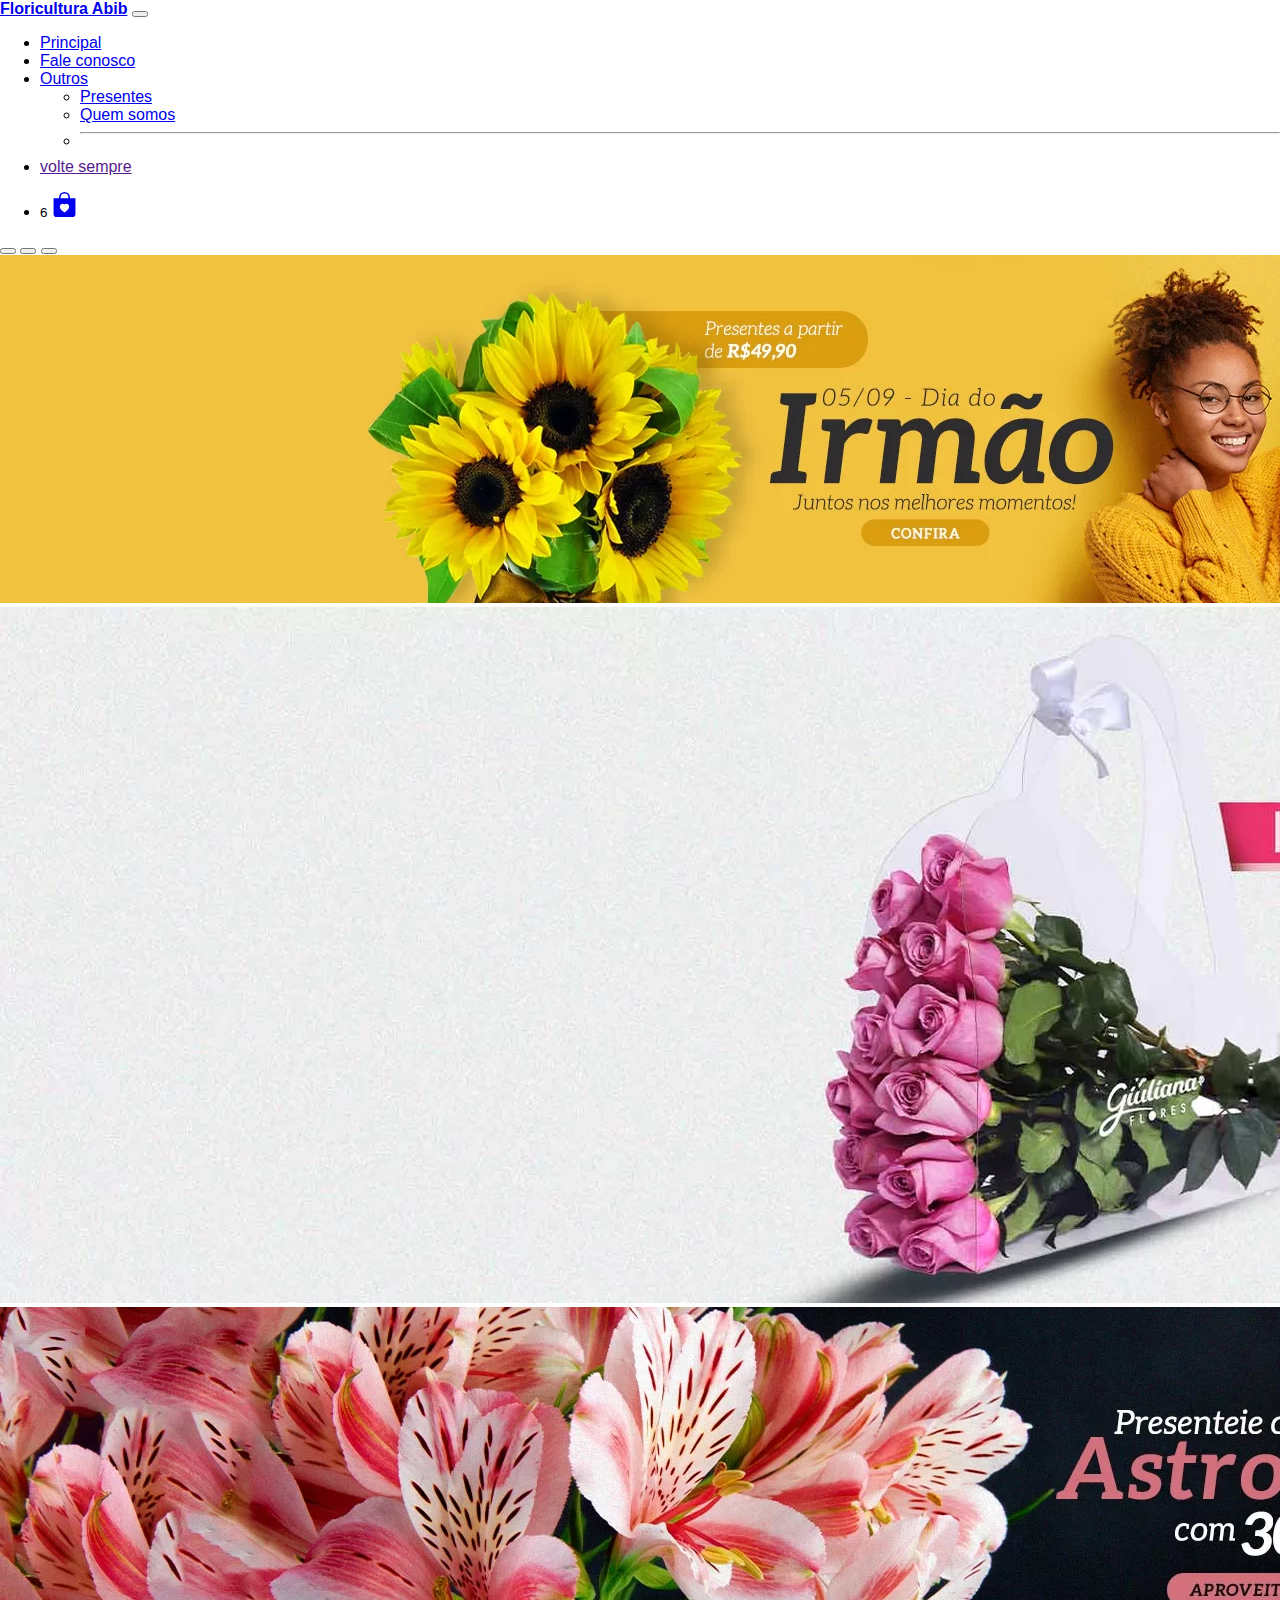
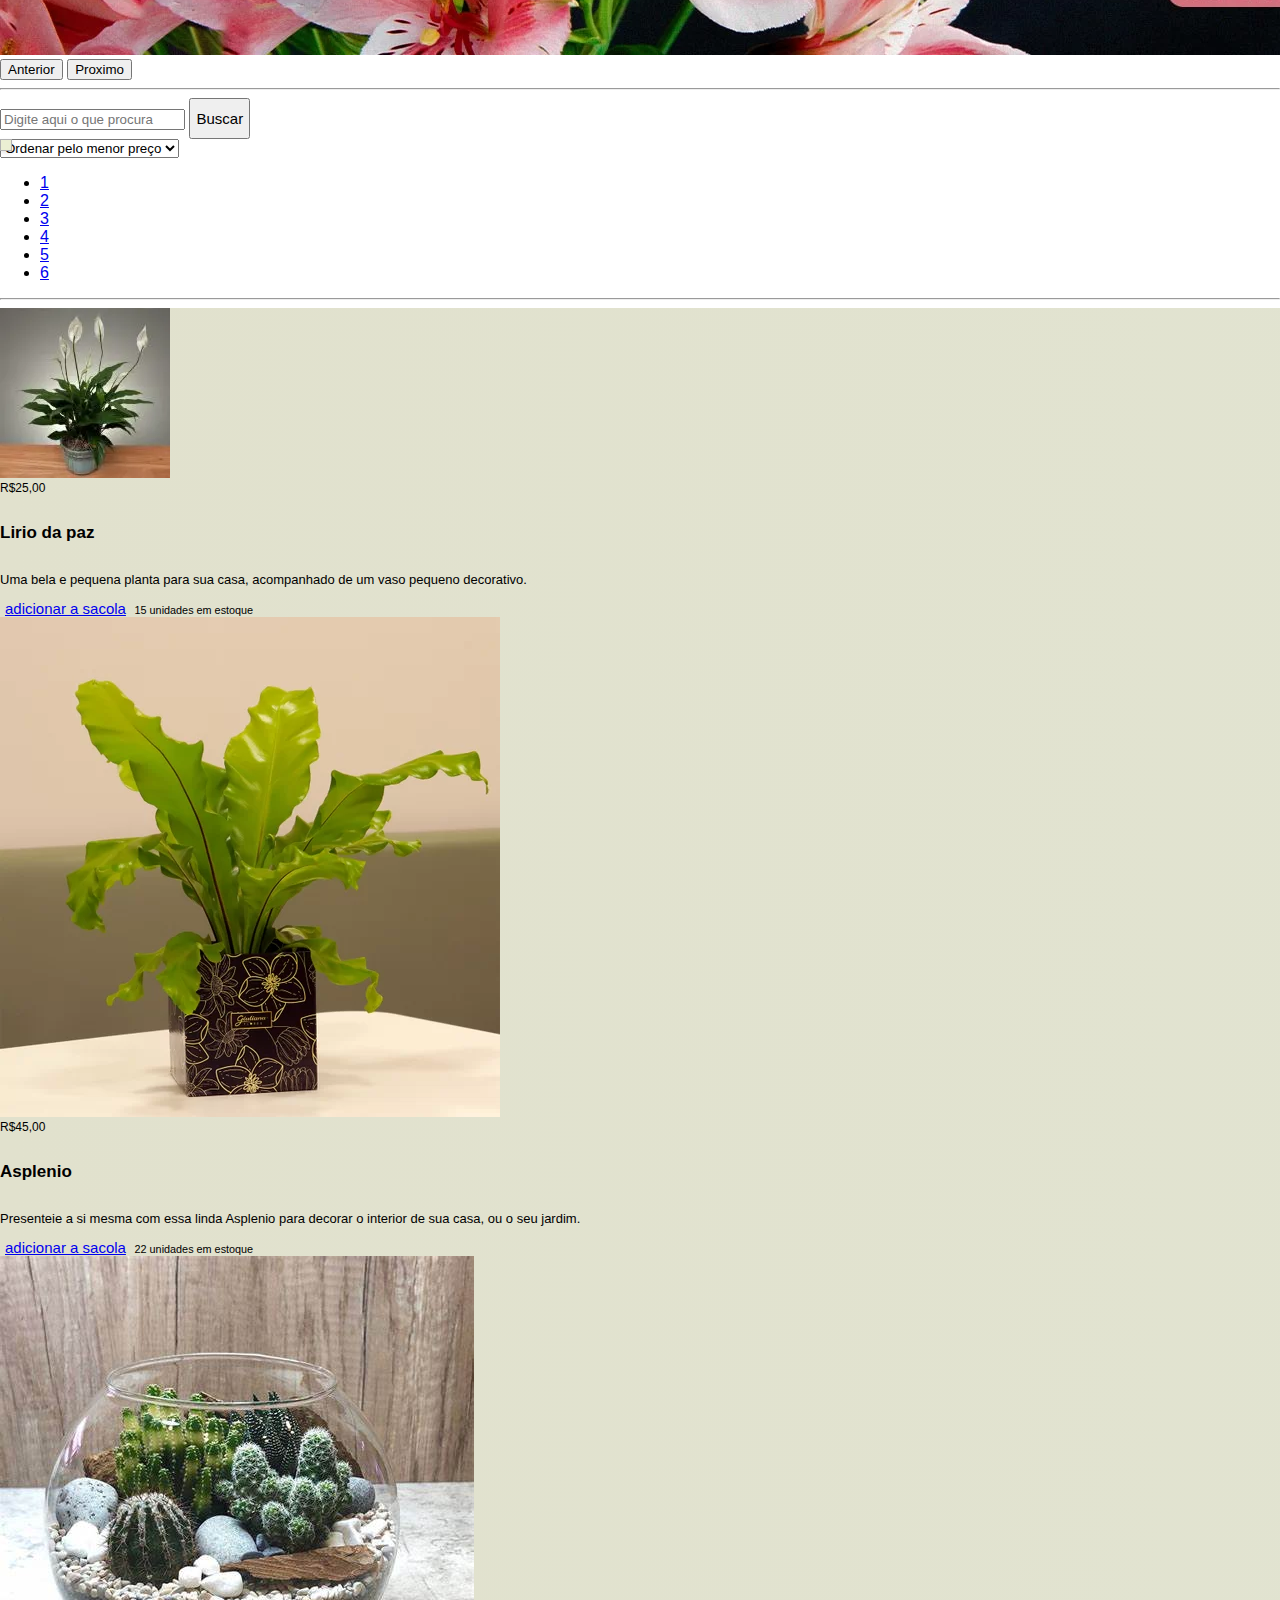
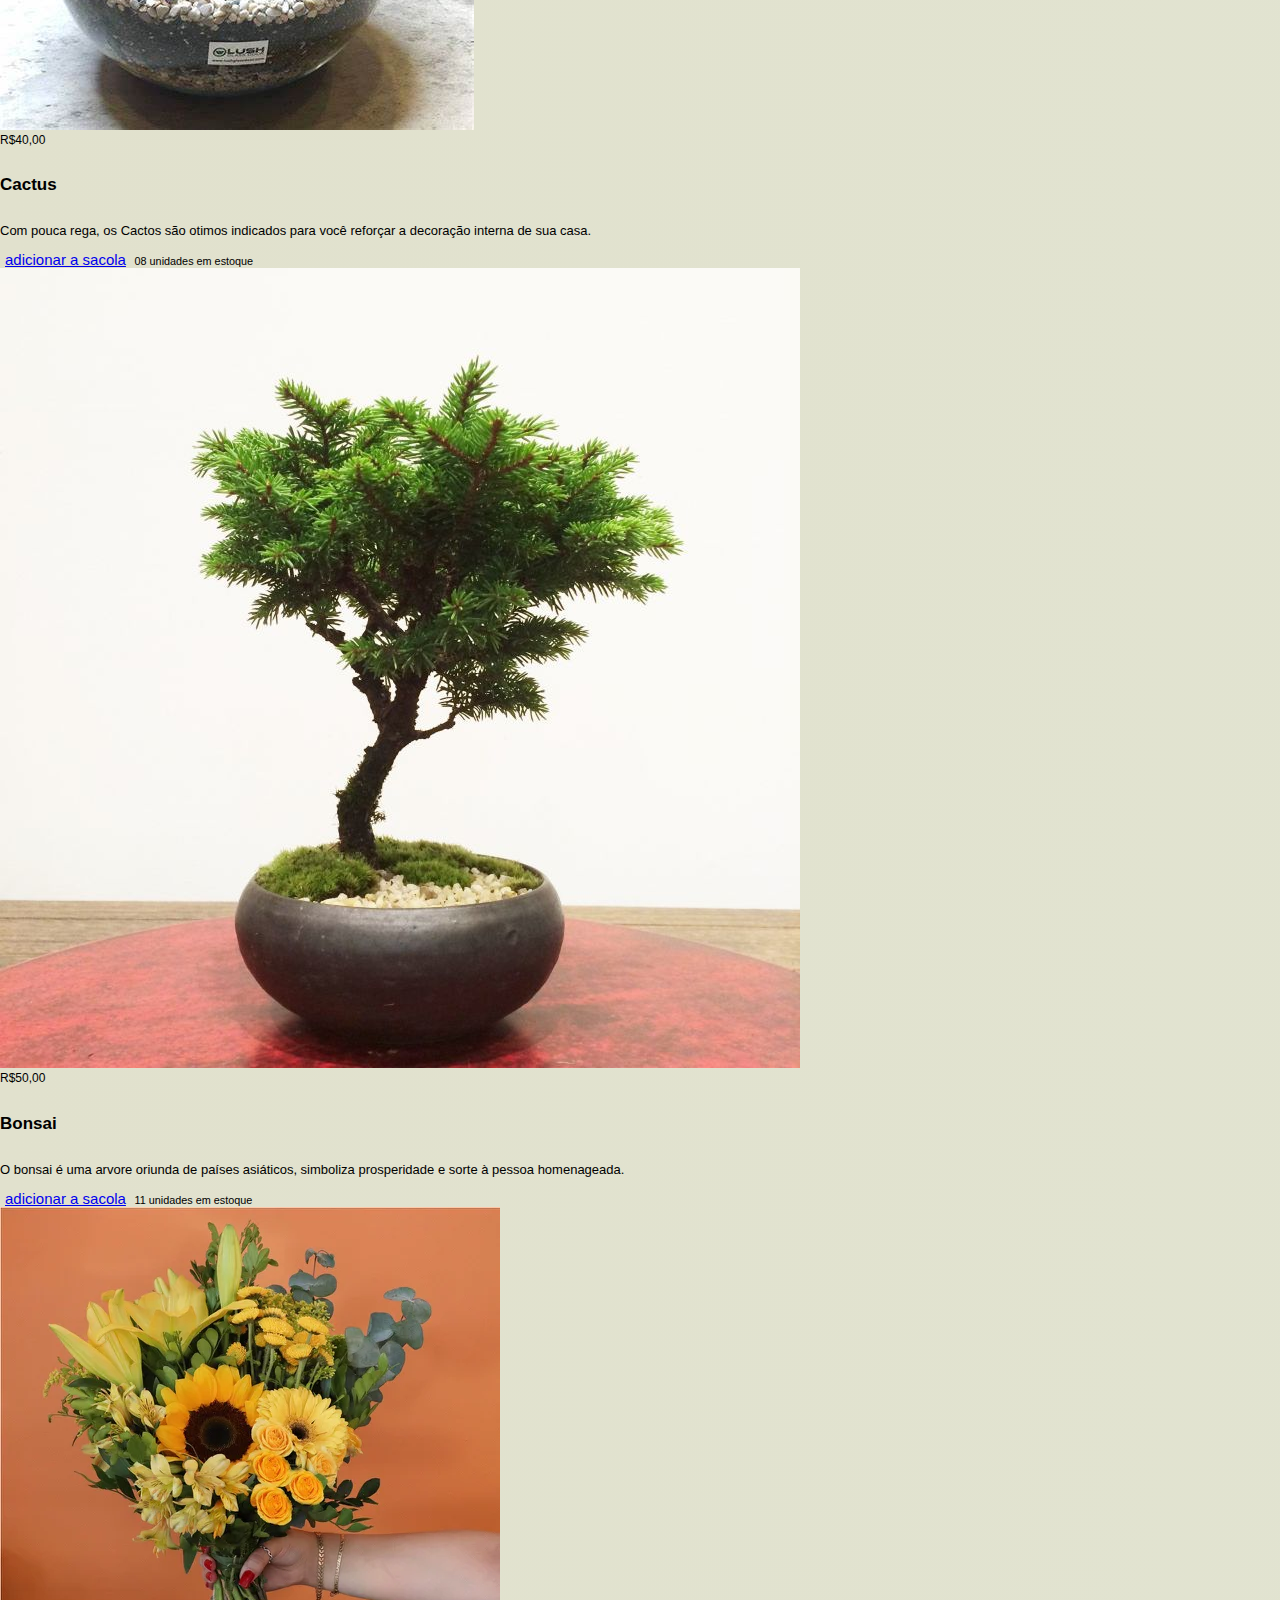
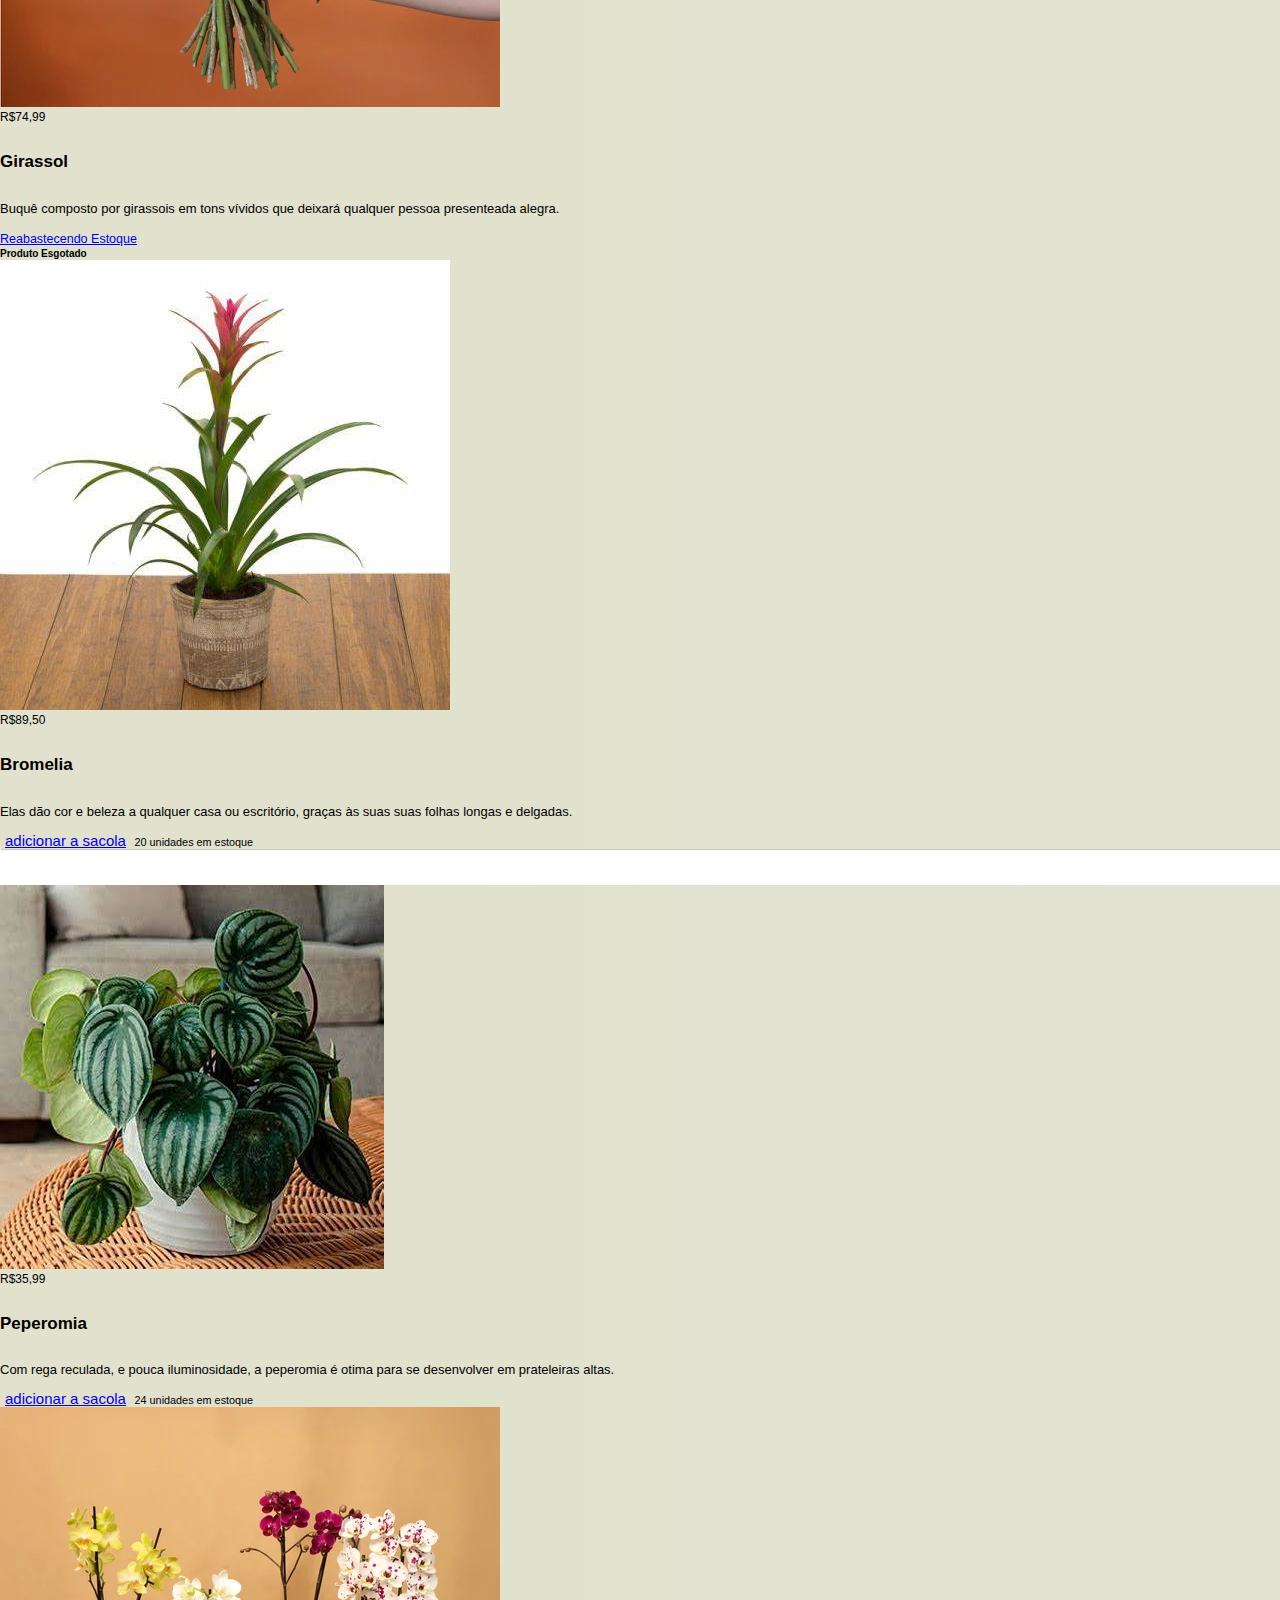
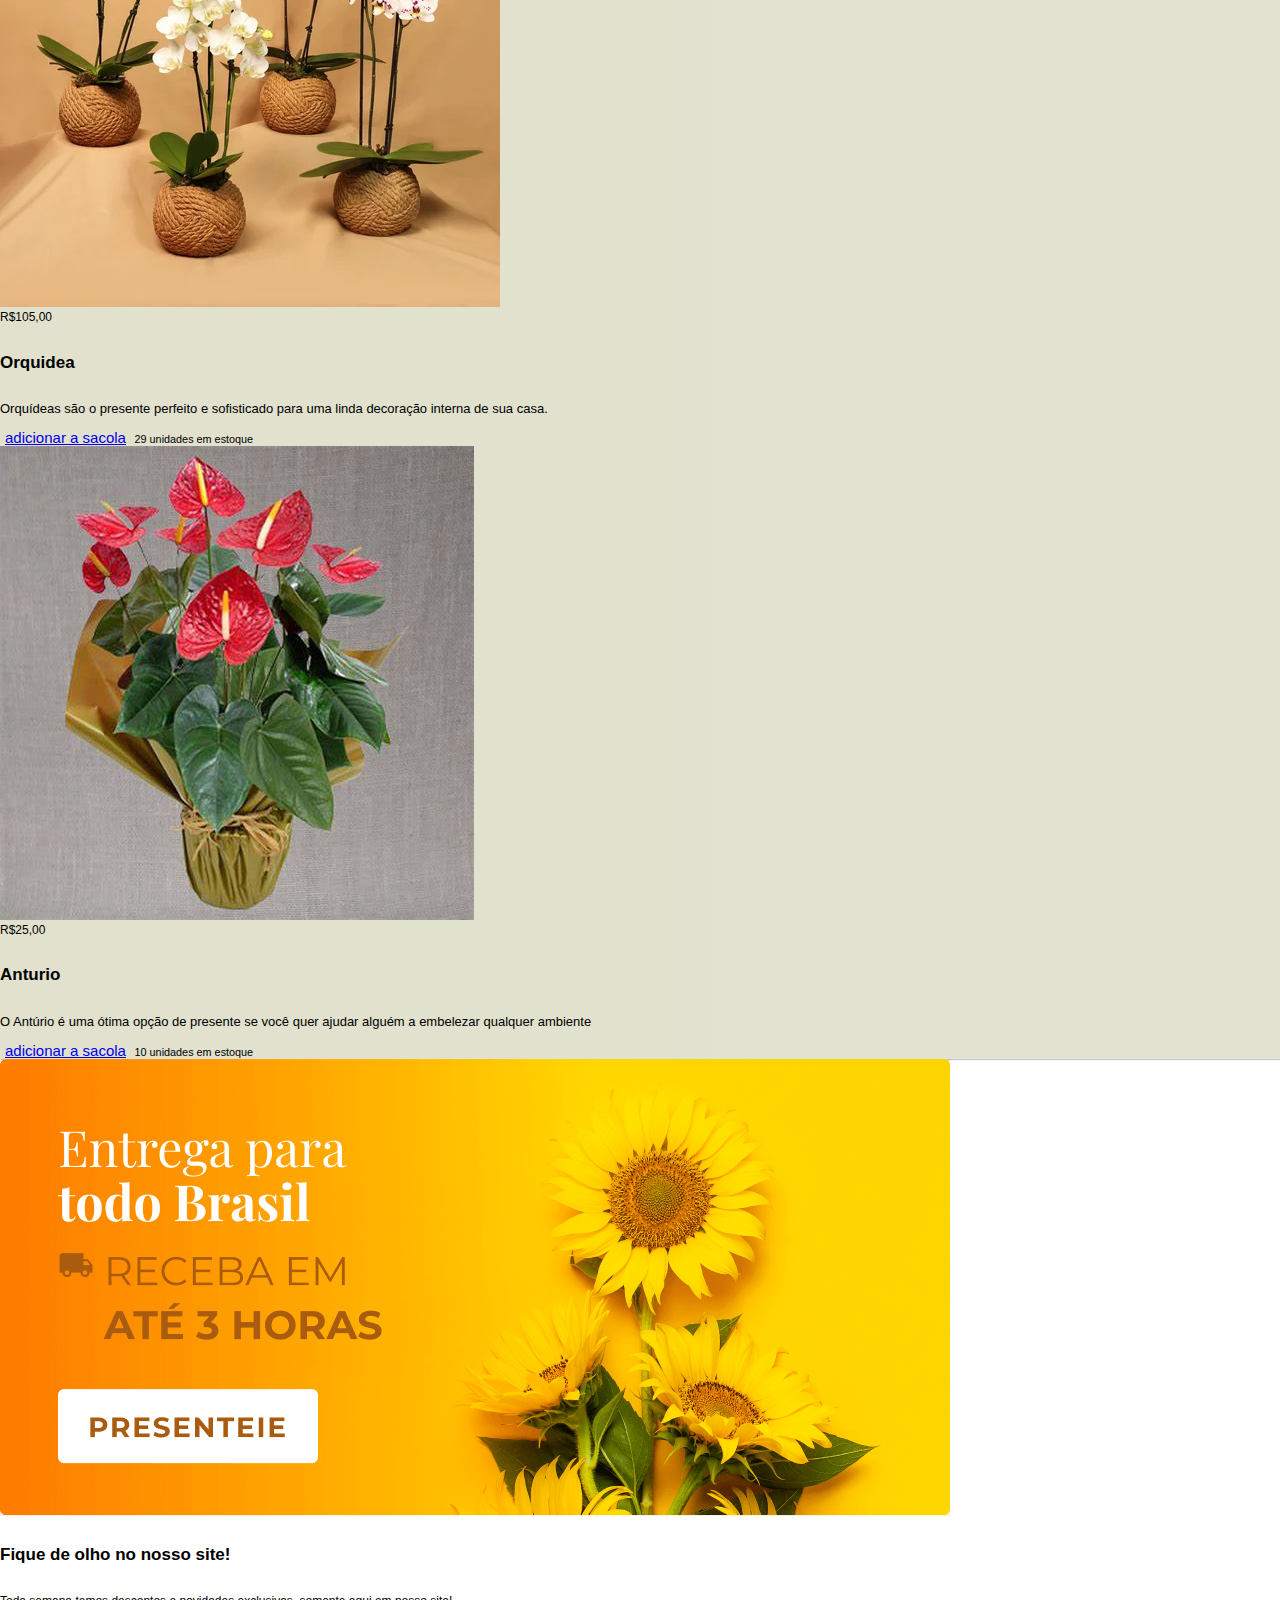
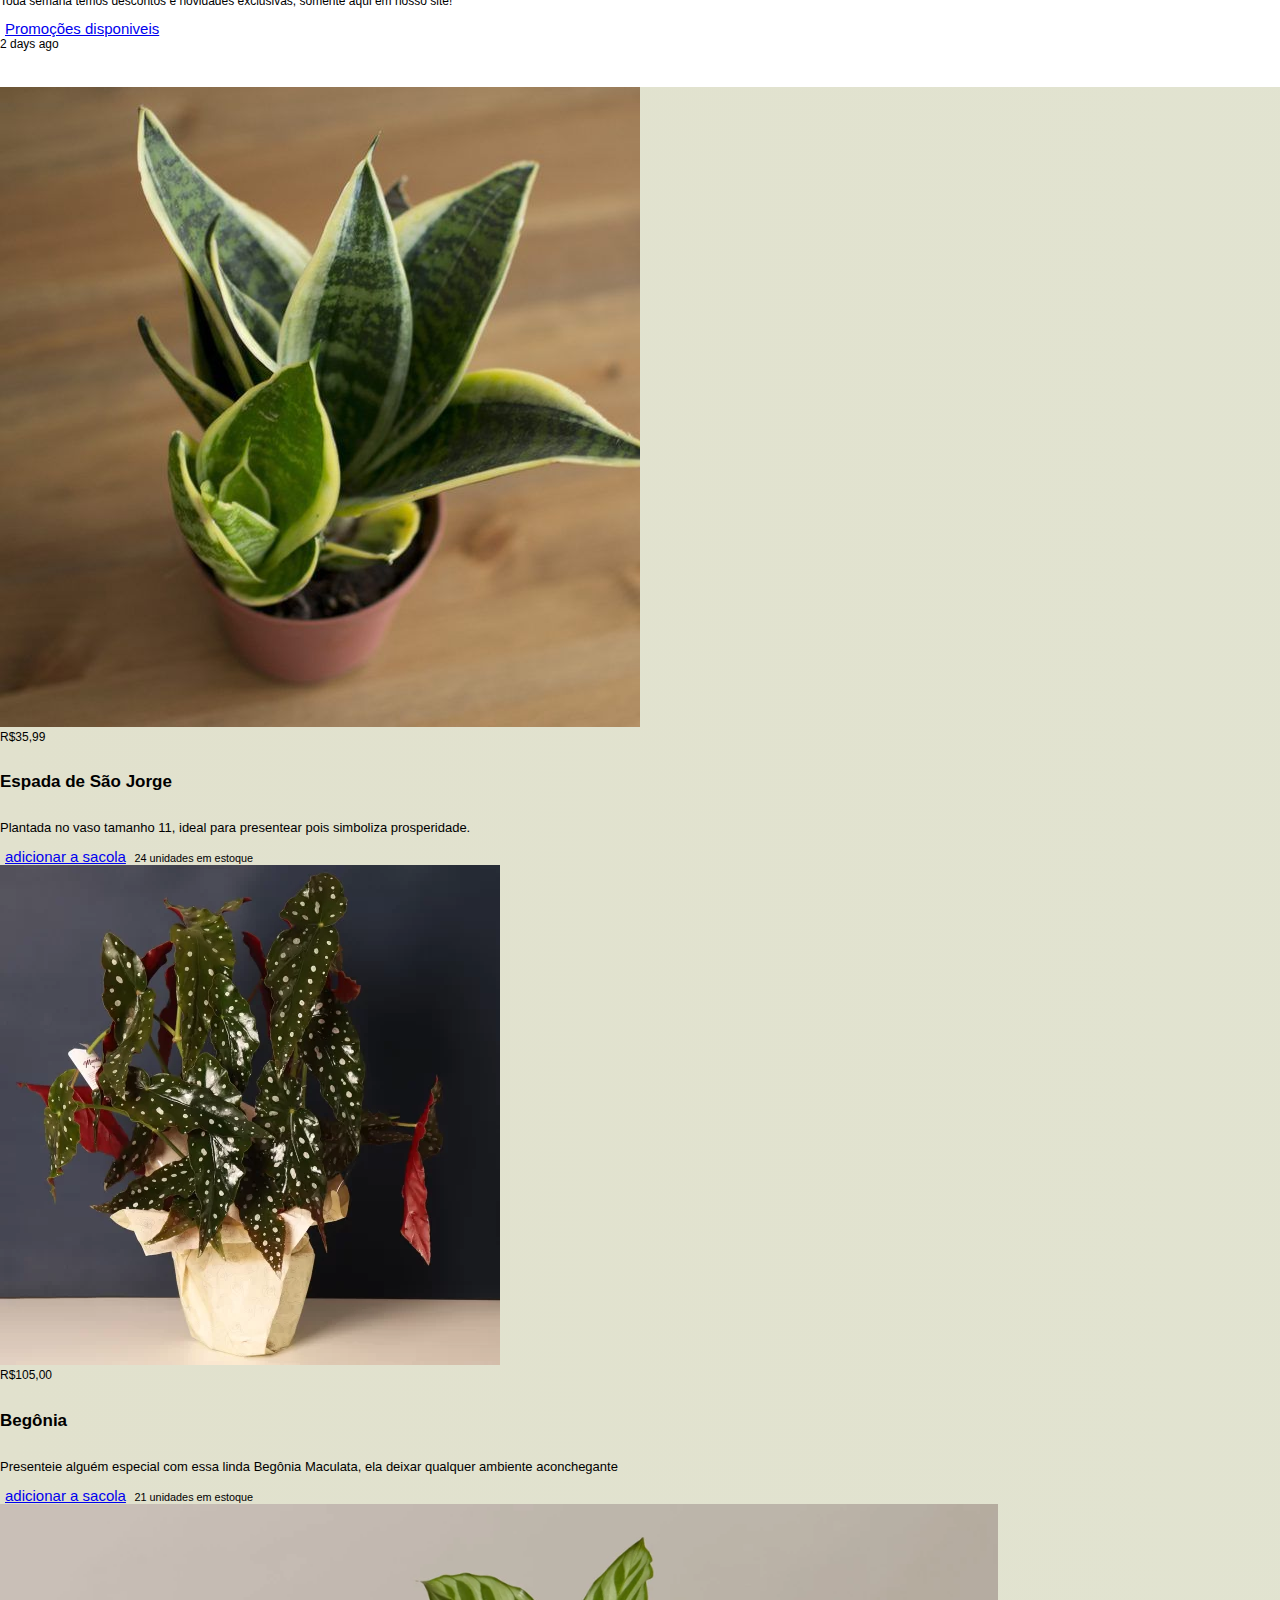
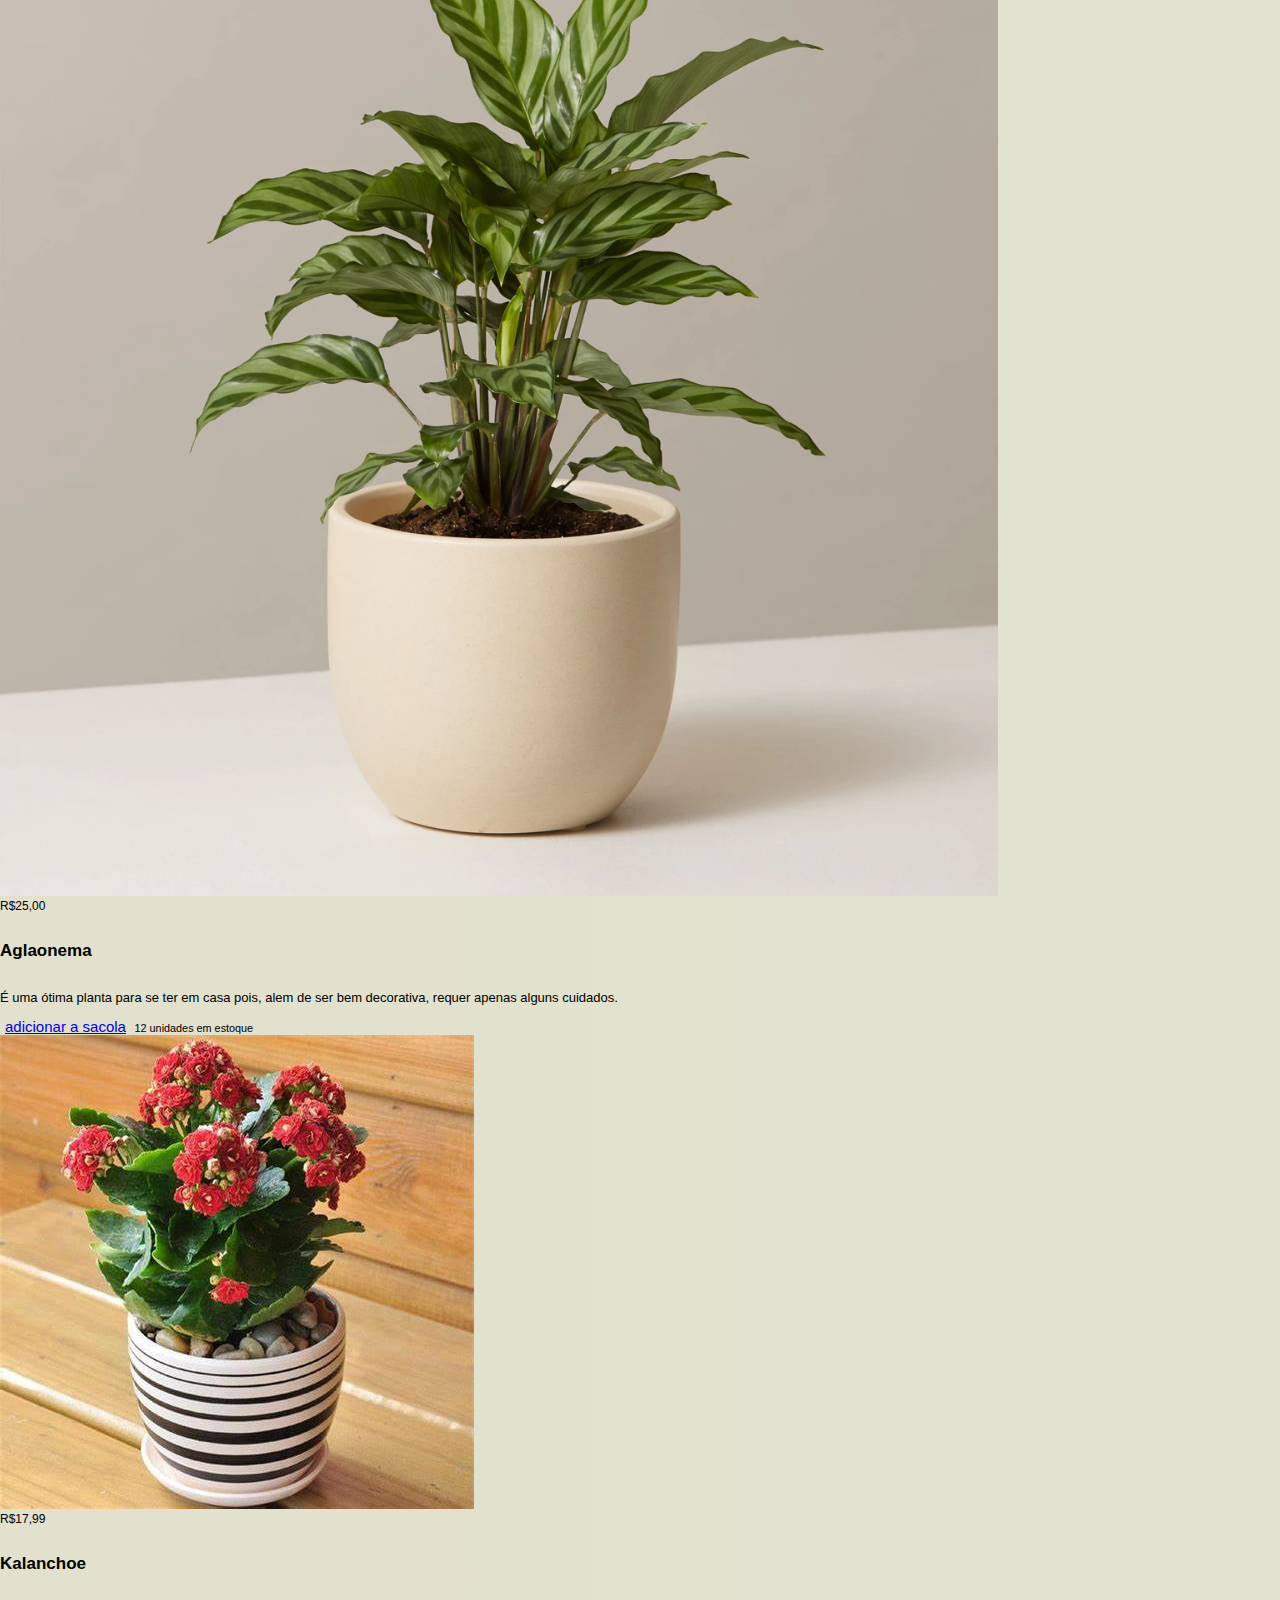
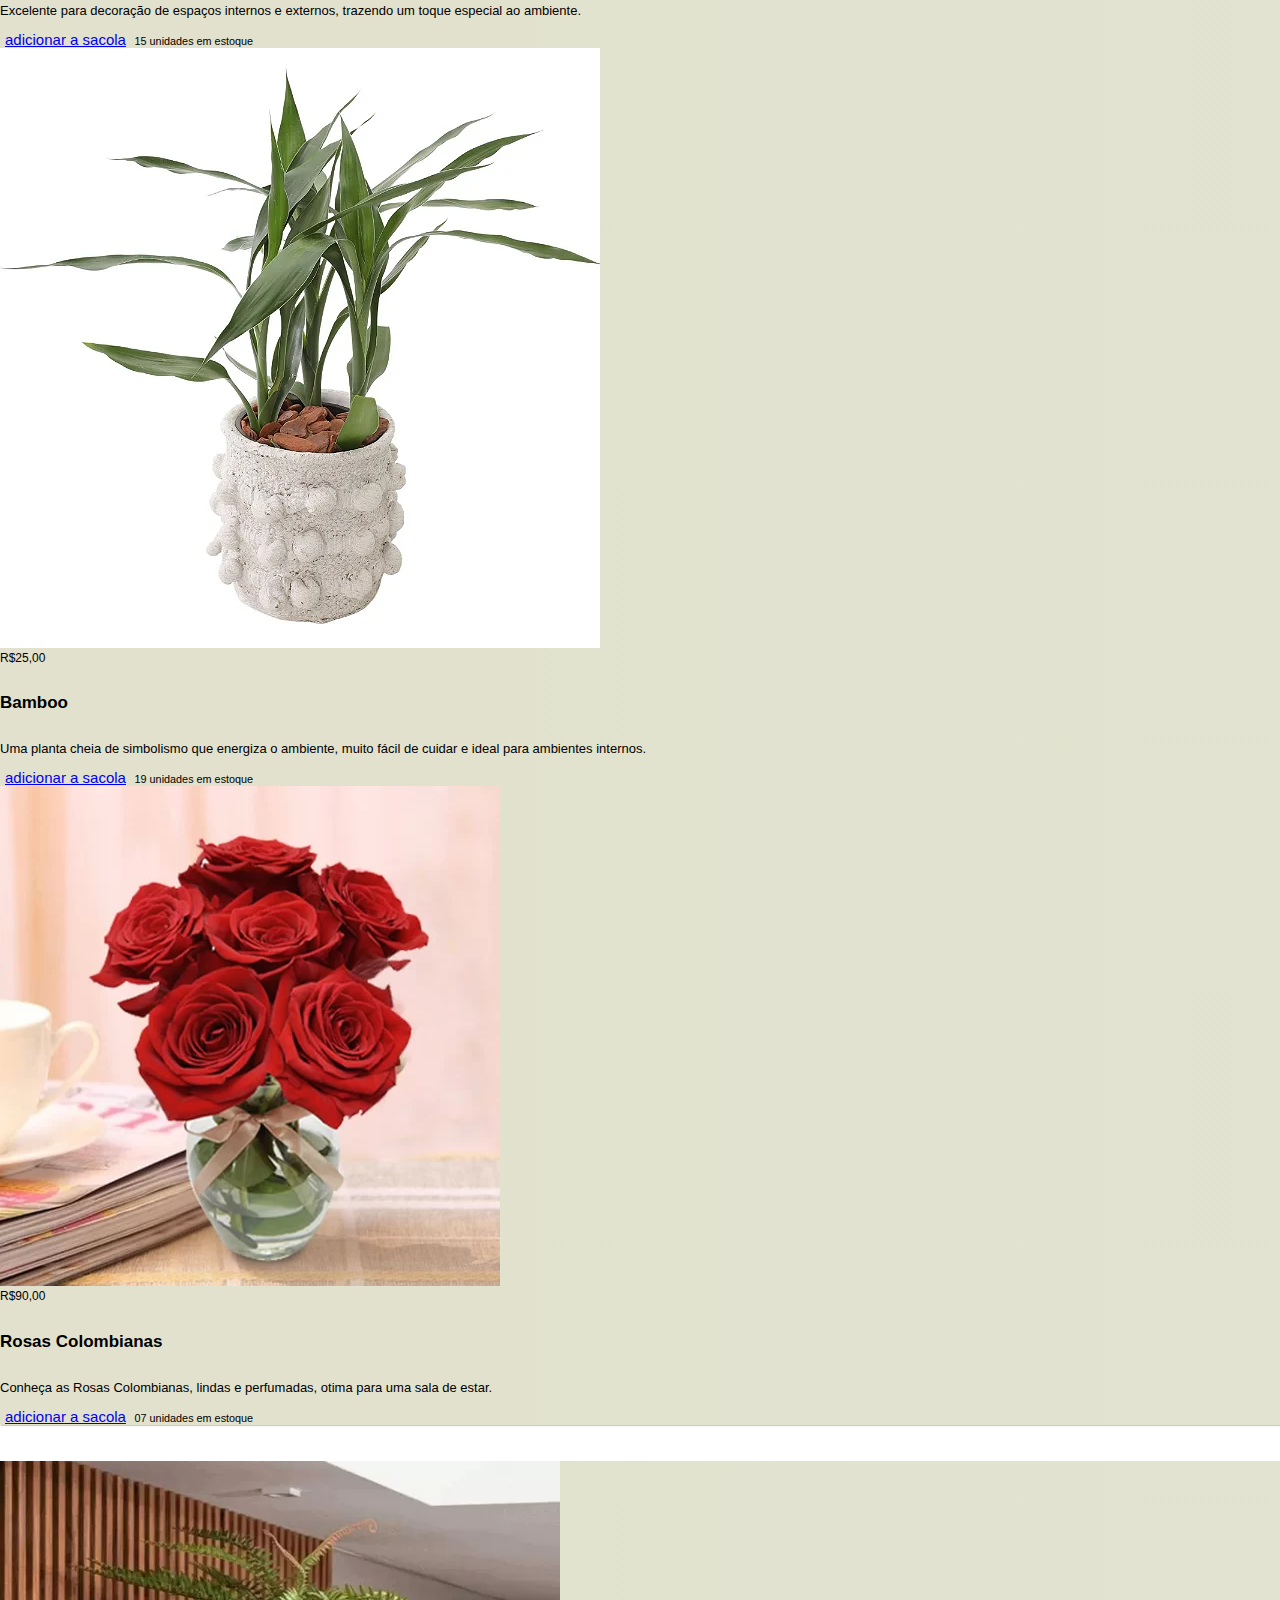
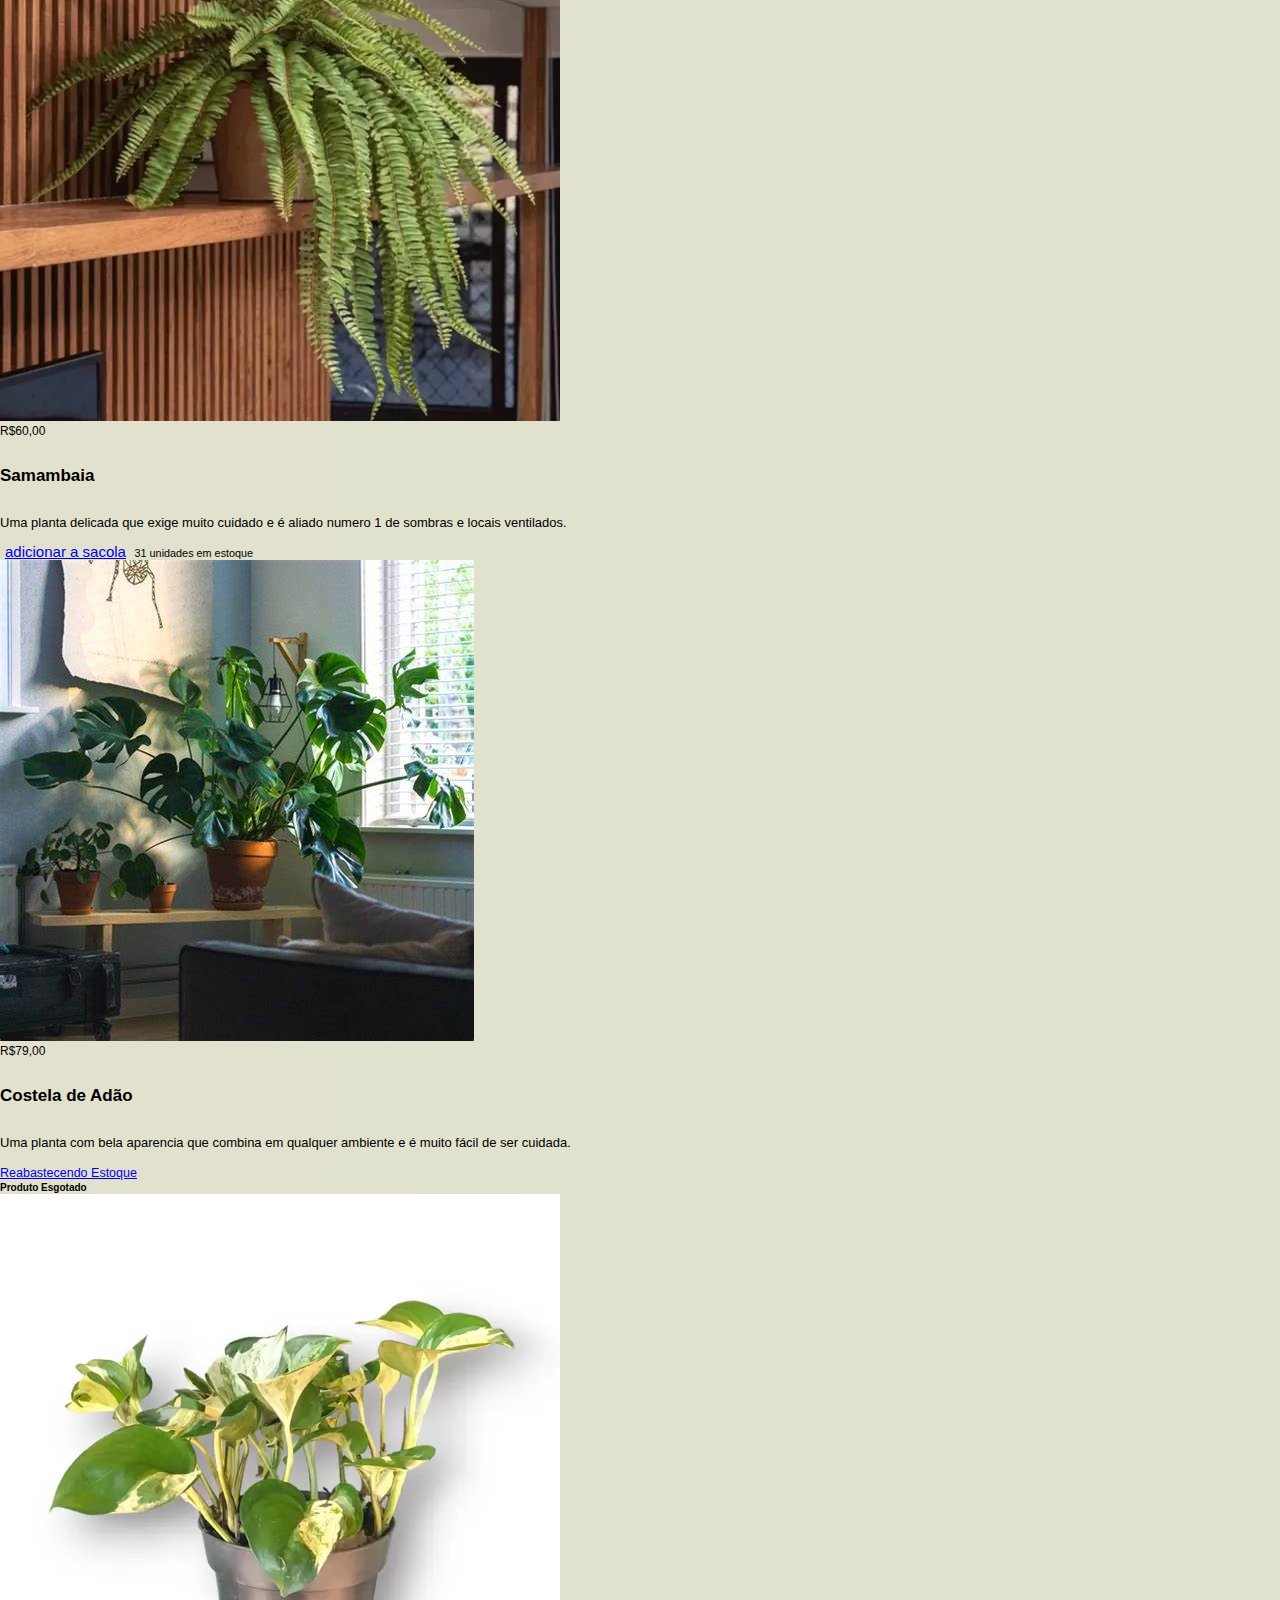
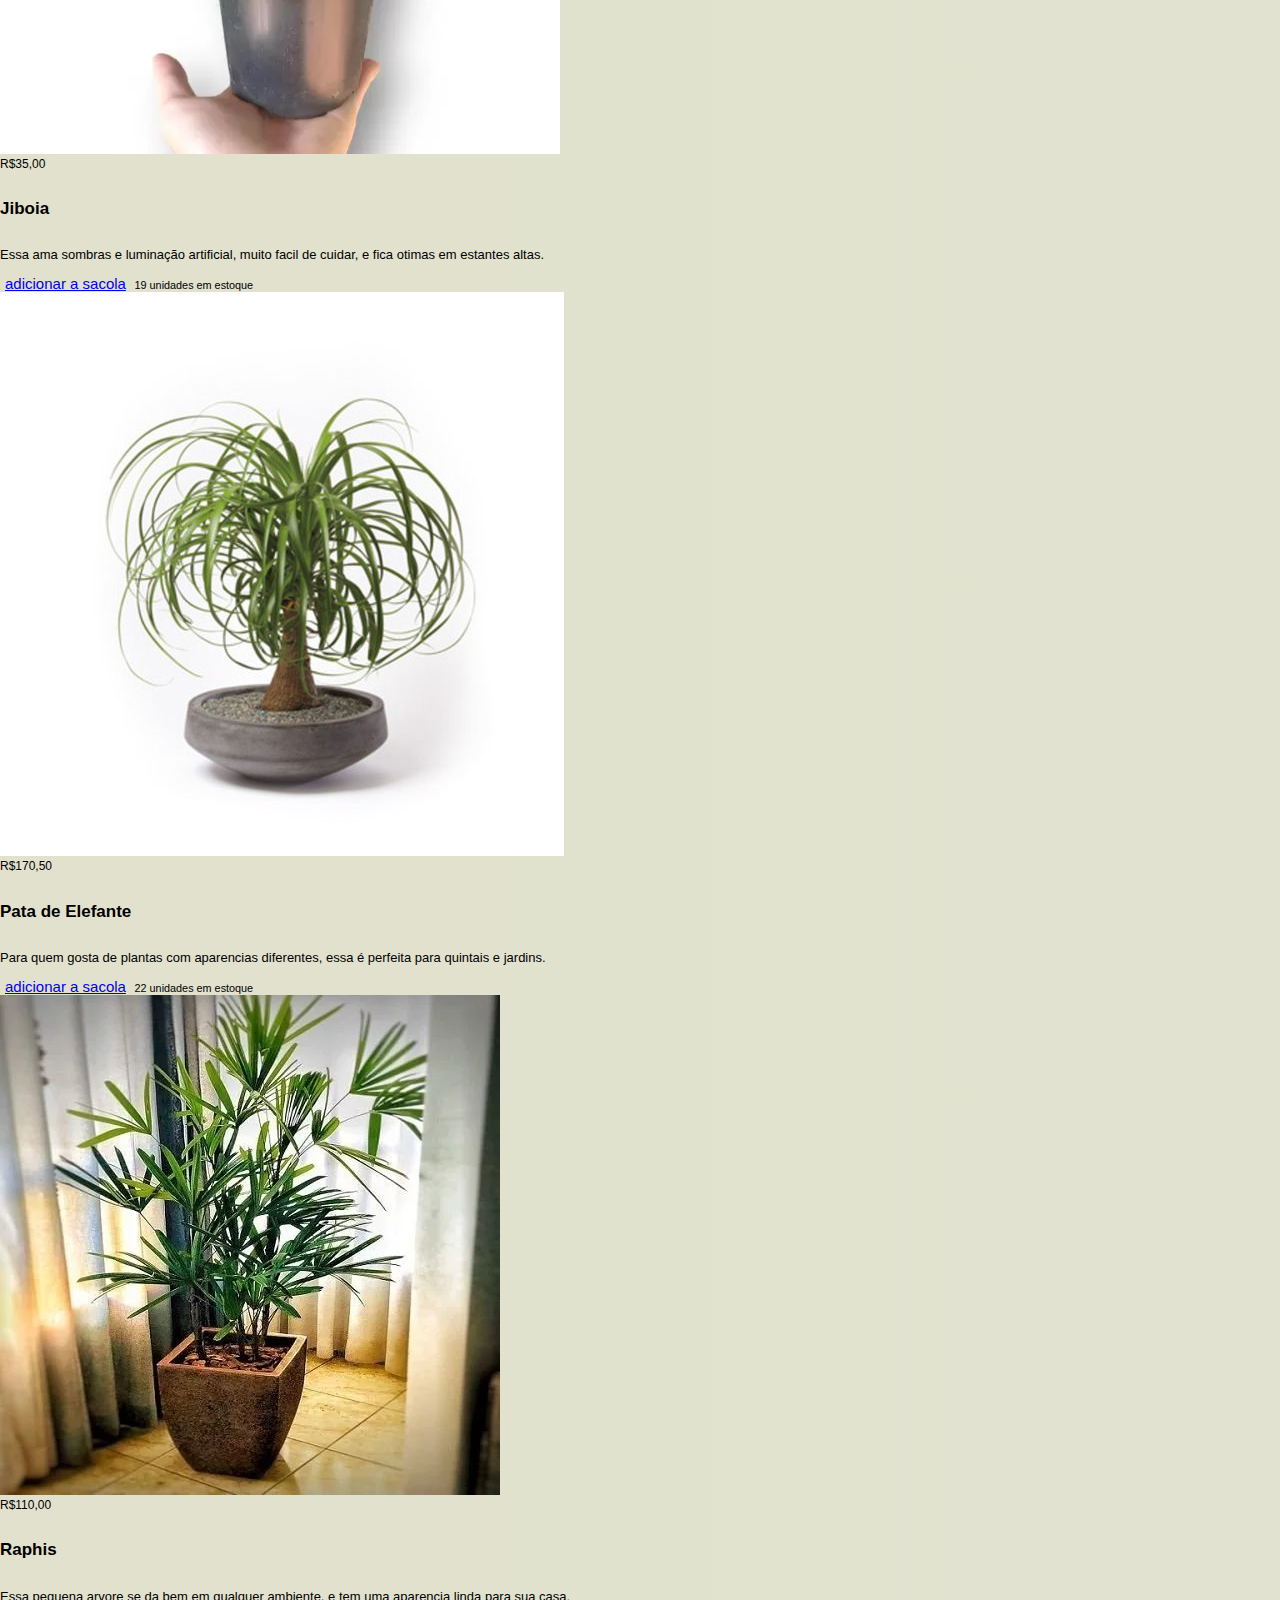
<file: index.html>
<!doctype html>
<html lang="pt">
  <head>
   
    <meta charset="utf-8">
    <meta name="viewport" content="width=device-width, initial-scale=1">

   
     
    <link href="https://cdn.jsdelivr.net/npm/bootstrap@5.0.2/dist/css/bootstrap.min.css" rel="stylesheet" integrity="sha384-EVSTQN3/azprG1Anm3QDgpJLIm9Nao0Yz1ztcQTwFspd3yD65VohhpuuCOmLASjC" crossorigin="anonymous">
    
    <link rel="icon" type="image" sizes="16x16" href="src/image/flowerpot.png">
    <link href="src/css/stilo.css"  rel="stylesheet">
    <link href="src/css/responsivo.css"  rel="stylesheet">

  <title> Bem Vindo </title>
  </head>
        
        <i class="bi-alarm"></i>
  <body>

      <div class="d-flex flex-column wrapper">
    <nav class="navbar navbar-expand-lg navbar-dark bg-success border-bottom shade-sm mb-3">
        <div class="container">
          <a class="navbar-brand" href="index.html"><b>Floricultura Abib</b></a>
          <button class="navbar-toggler" type="button" data-bs-toggle="collapse" data-bs-target="#navbarSupportedContent" aria-controls="navbarSupportedContent" aria-expanded="false" aria-label="Toggle navigation">
            <span class="navbar-toggler-icon"></span>
          </button>
          <div class="collapse navbar-collapse" id="navbarSupportedContent">
            <ul class="navbar-nav me-auto mb-2 mb-lg-0">
              <li class="nav-item">
                <a class="nav-link active text-white" aria-current="page" href="index.html">Principal</a>
              </li>
              <li class="nav-item">
                <a class="nav-link text-white" href="fale.html">Fale conosco</a>
              </li>
              <li class="nav-item dropdown">
                <a class="nav-link text-white dropdown-toggle" href="#" id="navbarDropdown" role="button" data-bs-toggle="dropdown" aria-expanded="false">
                  Outros
                </a>
                <ul class="dropdown-menu" aria-labelledby="navbarDropdown">
                  <li><a class="dropdown-item" href="presente.html">Presentes</a></li>
                  <li><a class="dropdown-item" href="quemsomos.html">Quem somos</a></li>
                  <li><hr class="dropdown-divider"></li>
                </ul>
              </li>
              <li class="nav-item">
                <a class="nav-link disabled" href="" tabindex="-1" aria-disabled="true">volte sempre</a>
              </li>
            </ul>
          <div class="align-self-end">
            <ul class="navbar-nav">
              <li class="nav-item">
                <span class="badge rounded-pill bg-light text-danger position-absolute ms-4 mt-0" title="6 produto(s) na sacola"><small>6</small></span>
                <a href ="carrinho.html" class="nav-link text-white">
                  <i class="bi-cart" style="font-size:24px;line-height:24px;"></i>
                  <svg xmlns="http://www.w3.org/2000/svg" width="25" height="25" fill="currentColor" class="bi bi-bag-heart-fill" viewBox="0 0 16 16">
                    <path d="M11.5 4v-.5a3.5 3.5 0 1 0-7 0V4H1v10a2 2 0 0 0 2 2h10a2 2 0 0 0 2-2V4h-3.5ZM8 1a2.5 2.5 0 0 1 2.5 2.5V4h-5v-.5A2.5 2.5 0 0 1 8 1Zm0 6.993c1.664-1.711 5.825 1.283 0 5.132-5.825-3.85-1.664-6.843 0-5.132Z"/>
            
                  </svg>
                
                  
                </a>
                </li>
           
                </ul>
              </div>
          </div>
        </div>
      </nav>
        <div class="container">
          <div id="carouselMain" class="carousel slide carousel-dark" data-bs-ride="carousel">
            <div class="carousel-indicators">
              <button type="button" data-bs-target="#carouselMain" data-bs-slide-to="0" class="active" aria-current="true" aria-label="Slide 1"></button>
              <button type="button" data-bs-target="#carouselMain" data-bs-slide-to="1" aria-label="Slide 2"></button>
              <button type="button" data-bs-target="#carouselMain" data-bs-slide-to="2" aria-label="Slide 3"></button>
            </div>
            <div class="carousel-inner">
              <div class="carousel-item active" data-bs-interval="3000">
                <img src="src/image/irmao.webp" class="d-block w-100" alt="...">
              </div>
              <div class="carousel-item" data-bs-interval="3000">
                <img src="src/image/banner.webp" class="d-block w-100" alt="...">
              </div>
              <div class="carousel-item" data-bs-interval="3000">
                <img src="src/image/astromelia.webp" class="d-block w-100" alt="...">
              </div>
            </div>
            <button class="carousel-control-prev" type="button" data-bs-target="#carouselMain" data-bs-slide="prev">
              <span class="carousel-control-prev-icon" aria-hidden="true"></span>
              <span class="visually-hidden">Anterior</span>
            </button>
            <button class="carousel-control-next" type="button" data-bs-target="#carouselMain" data-bs-slide="next">
              <span class="carousel-control-next-icon" aria-hidden="true"></span>
              <span class="visually-hidden">Proximo</span>
            </button>
          </div>
          <hr class="mt-3">
        </div>
            
        <main class="flex-fill">
          <div class="container">
              <div class="row">
                <div class="col-12 col-md-5">
                  <form class="justify-content-center justify-content-md-start mb-3 mb-md-0">
                    
                    <div class="input-group input-group-sm">
                      <input type="text" id="searchInput" class="form-control" placeholder="Digite aqui o que procura" autocomplete="off" >
                      <button class="btn btn-success" onclick="search()">Buscar</button>
                    </div>
                    <div id="plantList" class="plant-list"></div>
                    <div id="plantTable" class="plant-table"></div>

                  </form>
                </div>
                <div class="col-12 col-md-7">
                  <div class="d-flex flex-row-reverse justify-content-center justify-content-md-start">
                    <form class="d-inline-block">
                      <select class="form-select form-select-sm">
                        <option>Ordenar pelo menor preço</option>
                        <option>Ordenar pelo maior preço</option>
                      </select> 
                    </form>
                    <nav class="d-inline-block me-3">
                      <ul class="pagination pagination-sm my-0">
                       <li class="page-item">
                        <a class="page-link" href="#">1</a>
                       </li>
                       <li class="page-item">
                        <a class="page-link" href="#">2</a>
                       </li>
                       <li class="page-item disabled">
                        <a class="page-link" href="#">3</a>
                       </li>
                       <li class="page-item">
                        <a class="page-link" href="#">4</a>
                       </li>
                       <li class="page-item">
                        <a class="page-link" href="#">5</a>
                       </li>
                       <li class="page-item">
                        <a class="page-link" href="#">6</a>
                       </li>
                
                      </ul>
                    </nav>
                </div>
              
               </div>
               </div>
               <hr mt-3>
               <div  class="row row-cols-1 row-cols-md-6 g-4 col-13">
                <div  class="col">
                  <div  id="matheus" class="card">
                    
                    <img src="src/image/paz.webp" class="card-img-top">
                    <div class="card-header text-center">
                      R$25,00
                    </div>
                    <div class="card-body">
                      <h5 class="card-title">Lirio da paz</h5>
                      <p class="card-text truncar-3l">Uma bela e pequena planta para sua casa, acompanhado de um vaso pequeno decorativo.</p>
                    </div>
                    <div id="andressa" class="card-footer">
                      <a href="carrinho.html"  class="btn btn-success mt-2 d-block">adicionar a sacola</a>
                      <small class="text-sucess">15 unidades em estoque</small>
                    </div>
                  </div>
                </div>
                
                <div class="col">
                  <div id="matheus" class="card">
                    <img src="src/image/asplenio.webp" class="card-img-top" alt="...">
                    <div class="card-header text-center">
                      R$45,00
                    </div>
                    <div class="card-body">
                      <h5 class="card-title">Asplenio</h5>
                      <p class="card-text truncar-3l">Presenteie a si mesma com essa linda Asplenio para decorar o interior de sua casa, ou o seu jardim.</p>
                    </div>
                    <div class="card-footer">
                      <a href="carrinho.html" class="btn btn-success mt-2 d-block">adicionar a sacola</a>
                      <small class="text-sucess">22 unidades em estoque</small>
                    </div>
                  </div>
                </div>
                <div class="col">
                  <div id="matheus" class="card">
                    <img src="src/image/cactos.jpeg" class="card-img-top" alt="...">
                    <div class="card-header text-center">
                      R$40,00
                    </div>
                    <div class="card-body">
                      <h5 class="card-title">Cactus</h5>
                      <p class="card-text truncar-3l">Com pouca rega, os Cactos são otimos indicados para você reforçar a decoração interna de sua casa.</p>
                    </div>
                    <div class="card-footer">
                      <a href="carrinho.html" class="btn btn-success mt-2 d-block">adicionar a sacola</a>
                      <small class="text-sucess">08 unidades em estoque</small>
                    </div>
                  </div>
                </div>
                <div class="col">
                  <div id="matheus" class="card">
                    <img src="src/image/bonsai.jpg" class="card-img-top" alt="...">
                    <div class="card-header text-center">
                      R$50,00
                    </div>
                    <div class="card-body">
                      <h5 class="card-title">Bonsai</h5>
                      <p class="card-text truncar-3l">O bonsai é uma arvore oriunda de países asiáticos, simboliza prosperidade e sorte à pessoa homenageada.</p>
                    </div>
                    <div class="card-footer">
                      <a href="carrinho.html" class="btn btn-success mt-2 d-block">adicionar a sacola</a>
                      <small class="text-sucess">11 unidades em estoque</small>
                    </div>
                  </div>
                </div>
                <div class="col">
                  <div class="card">
                    <img src="src/image/girassol.webp" class="card-img-top" >
                    <div class="card-header text-center">
                      R$74,99
                    </div>
                    <div class="card-body">
                      <h5 class="card-title">Girassol</h5>
                      <p class="card-text truncar-3l">Buquê composto por girassois em tons vívidos que deixará qualquer pessoa presenteada alegra.
                      </p>
                    </div>
                    <div class="card-footer">
                      <a href="#" class="btn btn-light disabled mt-2 d-block">
                      <small>Reabastecendo Estoque</small>
                      </a>
                      <small class="text-danger">
                        <div class="text-center">
                        <b>Produto Esgotado</b>
                      </small>
                    </div>
                  </div>
                  </div>
                </div>
                <div class="col">
                  <div id="matheus" class="card">
                    <img src="src/image/OIP.jpeg" class="card-img-top" alt="...">
                    <div class="card-header text-center">
                      R$89,50
                    </div>
                    <div class="card-body">
                      <h5 class="card-title">Bromelia</h5>
                      <p class="card-text truncar-3l">Elas dão cor e beleza a qualquer casa ou escritório, graças às suas suas folhas longas e delgadas.</p>
                    </div>
                    <div class="card-footer">
                      <a href="carrinho.html" class="btn btn-success mt-2 d-block">adicionar a sacola</a>
                      <small class="text-sucess">20 unidades em estoque</small>
                    </div>
                  
                  </div>
                </div>
               </div>
               <br> <br>
               <div class="row row-cols-1 row-cols-md-6 g-4 col-13">
                <div class="col">
                  <div id="matheus" class="card">
                    <img src="src/image/pep.jpeg" class="card-img-top">
                    <div class="card-header text-center">
                        R$35,99
                    </div>
                    <div class="card-body">
                      <h5 class="card-title">Peperomia</h5>
                      <p class="card-text truncar-3l">Com rega reculada, e pouca iluminosidade, a peperomia é otima para se desenvolver em prateleiras altas.</p>
                    </div>
                    <div class="card-footer">
                      <a href="carrinho.html" class="btn btn-success mt-2 d-block">adicionar a sacola</a>
                      <small class="text-sucess">24 unidades em estoque</small>
                    </div>
                  </div>
                </div>
                <div class="col">
                  <div id="matheus" class="card">
                    <img src="src/image/31809gg1.webp" class="card-img-top" alt="...">
                    <div class="card-header text-center">
                      R$105,00
                    </div>
                    <div class="card-body">
                      <h5 class="card-title">Orquidea</h5>
                      <p class="card-text truncar-3l">Orquídeas são o presente perfeito e sofisticado para uma linda decoração interna de sua casa.</p>
                    </div>
                    <div class="card-footer">
                      <a href="carrinho.html" class="btn btn-success mt-2 d-block">adicionar a sacola</a>
                      <small class="text-sucess">29 unidades em estoque</small>
                    </div>
                  </div>
                </div>
                <div class="col">
                  <div id="matheus" class="card">
                    <img src="src/image/OIP (1).jpeg" class="card-img-top" alt="...">
                    <div class="card-header text-center">
                      R$25,00
                    </div>
                    <div class="card-body">
                      <h5 class="card-title">Anturio</h5>
                      <p class="card-text truncar-3l">O Antúrio é uma ótima opção de presente se você quer ajudar alguém a embelezar qualquer ambiente</p>
                    </div>
                    <div class="card-footer">
                      <a href="carrinho.html" class="btn btn-success mt-2 d-block">adicionar a sacola</a>
                      <small class="text-sucess">10 unidades em estoque</small>
                    </div>
                  </div>
                </div>
                <div class="promo">
                <div class="card">
                  <img src="src/image/bmm79fu5.png" class="card-img-top">
                <br>
                
                <div class="card text-center" >
                  <div class="card-body" >
                    <h5 class="card-title">Fique de olho no nosso site!</h5>
                    <p class="card-text truncar-3l">Toda semana temos descontos e novidades exclusivas, somente aqui em nosso site!</p>
                    <a href="promocao.html" class="btn btn-success">Promoções disponiveis</a>
                  </div>
                  <div class="card-footer text-muted">
                    2 days ago
                  </div>
                </div>
               </div>
              </div>
               </div>
               <br> <br>
                <div class="row row-cols-1 row-cols-md-6 g-4 col-13">
                  <div class="col">
                    <div id="matheus" class="card">
                      <img src="src/image/sao.jpg" class="card-img-top">
                      <div class="card-header text-center">
                          R$35,99
                      </div>
                      <div class="card-body">
                        <h5 class="card-title">Espada de São Jorge</h5>
                        <p class="card-text truncar-3l">Plantada no vaso tamanho 11, ideal para presentear pois simboliza prosperidade.</p>
                      </div>
                      <div class="card-footer">
                        <a href="carrinho.html" class="btn btn-success mt-2 d-block">adicionar a sacola</a>
                        <small class="text-sucess">24 unidades em estoque</small>
                      </div>
                    </div>
                  </div>
                  <div class="col">
                    <div id="matheus" class="card">
                      <img src="src/image/begonia.webp" class="card-img-top" alt="...">
                      <div class="card-header text-center">
                        R$105,00
                      </div>
                      <div class="card-body">
                        <h5 class="card-title">Begônia</h5>
                        <p class="card-text truncar-3l">Presenteie alguém especial com essa linda Begônia Maculata, ela deixar qualquer ambiente aconchegante</p>
                      </div>
                      <div class="card-footer">
                        <a href="carrinho.html" class="btn btn-success mt-2 d-block">adicionar a sacola</a>
                        <small class="text-sucess">21 unidades em estoque</small>
                      </div>
                    </div>
                  </div>
                <div class="col">
                  <div id="matheus" class="card">
                    <img src="src/image/ama.png" class="card-img-top" alt="...">
                    <div class="card-header text-center">
                      R$25,00
                    </div>
                    <div class="card-body">
                      <h5 class="card-title">Aglaonema</h5>
                      <p class="card-text truncar-3l"> É uma ótima planta para se ter em casa pois, alem de ser bem decorativa, requer apenas alguns cuidados.</p>
                    </div>
                    <div class="card-footer">
                      <a href="carrinho.html" class="btn btn-success mt-2 d-block">adicionar a sacola</a>
                      <small class="text-sucess">12 unidades em estoque</small>
                    </div>
                  </div>
                </div>
                <div class="col">
                  <div id="matheus" class="card">
                    <img src="src/image/OIP (2).jpeg" class="card-img-top" alt="...">
                    <div class="card-header text-center">
                      R$17,99
                    </div>
                    <div class="card-body">
                      <h5 class="card-title">Kalanchoe</h5>
                      <p class="card-text truncar-3l">Excelente para decoração de espaços internos e externos, trazendo um toque especial ao ambiente.</p>
                    </div>
                    <div class="card-footer">
                      <a href="carrinho.html" class="btn btn-success mt-2 d-block">adicionar a sacola</a>
                      <small class="text-sucess">15 unidades em estoque</small>
                    </div>
                  </div>
                </div>
                <div class="col">
                  <div id="matheus" class="card">
                    <img src="src/image/bamboo.webp" class="card-img-top" alt="...">
                    <div class="card-header text-center">
                      R$25,00
                    </div>
                    <div class="card-body">
                      <h5 class="card-title">Bamboo</h5>
                      <p class="card-text truncar-3l">Uma planta cheia de simbolismo que energiza o ambiente, muito fácil de cuidar e ideal para ambientes internos.</p>
                    </div>
                    <div class="card-footer">
                      <a href="carrinho.html" class="btn btn-success mt-2 d-block">adicionar a sacola</a>
                      <small class="text-sucess">19 unidades em estoque</small>
                    </div>
                  </div>
                </div>
                <div class="col">
                  <div id="matheus" class="card">
                    <img src="src/image/rosas.webp" class="card-img-top" alt="...">
                    <div class="card-header text-center">
                      R$90,00
                    </div>
                    <div class="card-body">
                      <h5 class="card-title">Rosas Colombianas</h5>
                      <p class="card-text truncar-3l">Conheça as Rosas Colombianas, lindas e perfumadas, otima para uma sala de estar.</p>
                    </div>
                    <div class="card-footer">
                      <a href="carrinho.html" class="btn btn-success mt-2 d-block">adicionar a sacola</a>
                      <small class="text-sucess">07 unidades em estoque</small>
                    </div>
                  </div>
                </div>
                </div>
                <br> <br>
                <div class="row row-cols-1 row-cols-md-6 g-4 col-13">
                <div class="col">
                  <div id="matheus" class="card">
                    <img src="src/image/samanbai.webp" class="card-img-top" alt="...">
                    <div class="card-header text-center">
                      R$60,00
                    </div>
                    <div class="card-body">
                      <h5 class="card-title">Samambaia</h5>
                      <p class="card-text truncar-3l">Uma planta delicada que exige muito cuidado e é aliado numero 1 de sombras e locais ventilados.</p>
                    </div>
                    <div class="card-footer">
                      <a href="carrinho.html" class="btn btn-success mt-2 d-block">adicionar a sacola</a>
                      <small class="text-sucess">31 unidades em estoque</small>
                    </div>
                  </div>
                </div>
                <div class="col">
                  <div class="card">
                    <img src="src/image/OIP (4).jpeg" class="card-img-top" alt="...">
                    <div class="card-header text-center">
                      R$79,00
                    </div>
                    <div class="card-body">
                      <h5 class="card-title">Costela de Adão</h5>
                      <p class="card-text truncar-3l">Uma planta com bela aparencia que combina em qualquer ambiente e é muito fácil de ser cuidada. </p>
                    </div>
                    <div class="card-footer">
                      <a href="#" class="btn btn-light disabled mt-2 d-block">
                      <small>Reabastecendo Estoque</small>
                      </a>
                      <small class="text-danger">
                        <div class="text-center">
                        <b>Produto Esgotado</b>
                      </small>
                    </div>
                  </div>
                </div>
                  </div>
                  
                <div class="col">
                  <div id="matheus" class="card">
                    <img src="src/image/f2bc01b0faaa777269155d77ce0b18c5.webp" class="card-img-top" alt="...">
                    <div class="card-header text-center">
                      R$35,00
                    </div>
                    <div class="card-body">
                      <h5 class="card-title">Jiboia</h5>
                      <p class="card-text truncar-3l">Essa ama sombras e luminação artificial, muito facil de cuidar, e fica otimas em estantes altas.</p>
                    </div>
                    <div class="card-footer">
                      <a href="carrinho.html" class="btn btn-success mt-2 d-block">adicionar a sacola</a>
                      <small class="text-sucess">19 unidades em estoque</small>
                    </div>
                  </div>
                </div>
                <div class="col">
                  <div id="matheus" class="card">
                    <img src="src/image/delu.jpg" class="card-img-top" alt="...">
                    <div class="card-header text-center">
                      R$170,50
                    </div>
                    <div class="card-body">
                      <h5 class="card-title">Pata de Elefante</h5>
                      <p class="card-text truncar-3l">Para quem gosta de plantas com aparencias diferentes, essa é perfeita para quintais e jardins.</p>
                    </div>
                    <div class="card-footer">
                      <a href="carrinho.html" class="btn btn-success mt-2 d-block">adicionar a sacola</a>
                      <small class="text-sucess">22 unidades em estoque</small>
                    </div>
                  </div>
                </div>
                <div class="col">
                  <div id="matheus" class="card">
                    <img src="src/image/raphis.webp" class="card-img-top" alt="...">
                    <div class="card-header text-center">
                      R$110,00
                    </div>
                    <div class="card-body">
                      <h5 class="card-title">Raphis</h5>
                      <p class="card-text truncar-3l">Essa pequena arvore se da bem em qualquer ambiente, e tem uma aparencia linda para sua casa.</p>
                    </div>
                    <div class="card-footer">
                      <a href="carrinho.html" class="btn btn-success mt-2 d-block">adicionar a sacola</a>
                      <small class="text-sucess">27 unidades em estoque</small>
                    </div>
                  </div>
                </div>
                
                <div class="col">
                  <div id="matheus" class="card">
                    <img src="src/image/zamioculca.webp" class="card-img-top" alt="...">
                    <div class="card-header text-center">
                      R$87,90
                    </div>
                    <div class="card-body">
                      <h5 class="card-title">Zamioculca</h5>
                      <p class="card-text truncar-3l">Uma planta que energiza o ambiente que está, muito fácil de cuidar e ideal para ambientes caseiros.</p>
                    </div>
                    <div class="card-footer">
                      <a href="carrinho.html" class="btn btn-success mt-2 d-block">adicionar a sacola</a>
                      <small class="text-sucess">26 unidades em estoque</small>
                    </div>
                  </div>
                </div>
              </div>
              <br>
                <div class="row row-cols-1 row-cols-md-6 g-4 col-13">
                <div class="col">
                  <div id="matheus" class="card">
                    <img src="src/image/barbosa.jpg" class="card-img-top" alt="...">
                    <div class="card-header text-center">
                      R$23,00
                    </div>
                    <div class="card-body">
                      <h5 class="card-title">Babosa</h5>
                      <p class="card-text truncar-3l">Alem de deixar o ambiente com cara de renovado, ele tambem serve como creme facil.</p>
                    </div>
                    <div class="card-footer">
                      <a href="carrinho.html" class="btn btn-success mt-2 d-block">adicionar a sacola</a>
                      <small class="text-sucess">16 unidades em estoque</small>
                    </div>
                  </div>
                </div>
                <div class="col">
                  <div id="matheus" class="card">
                    <img src="src/image/chrysanthemum-x-morifolium-autumn-glow-bronze.jpeg" class="card-img-top" alt="...">
                    <div class="card-header text-center">
                      R$46,00
                    </div>
                    <div class="card-body">
                      <h5 class="card-title">Crisatêmo</h5>
                      <p class="card-text truncar-3l">Bem armada e florida, O crisatemo é muito fácil de cuidar e ideal para ambientes externos.</p>
                    </div>
                    <div class="card-footer">
                      <a href="carrinho.html" class="btn btn-success mt-2 d-block">adicionar a sacola</a>
                      <small class="text-sucess">30 unidades em estoque</small>
                    </div>
                  </div>
                </div>
                <div class="col">
                  <div  class="card">
                    <img src="src/image/aranha.jpg" class="card-img-top" alt="...">
                    <div class="card-header text-center">
                      R$25,00
                    </div>
                    <div class="card-body">
                      <h5 class="card-title">Planta aranha</h5>
                      <p class="card-text truncar-3l">Apesar do nome, ela é uma planta muito bonita e ornamental, acompanha todo lugar.</p>
                    </div>
                    <div class="card-footer">
                        <a href="#" class="btn btn-light disabled mt-2 d-block">
                        <small>Reabastecendo Estoque</small>
                        </a>
                        <small class="text-danger">
                          <div class="text-center">
                          <b>Produto Esgotado</b>
                        </small>
                      </div>
                    </div>
                  </div>
                </div>
                <div class="col">
                  <div id="matheus" class="card">
                    <img src="src/image/dracaena.jpg" class="card-img-top" alt="...">
                    <div class="card-header text-center">
                      R$100,00
                    </div>
                    <div class="card-body">
                      <h5 class="card-title">Dracaena</h5>
                      <p class="card-text truncar-3l">Linda e alta, otimos para ambientes arejados e com uma decoração mais minimalista.</p>
                    </div>
                    <div class="card-footer">
                      <a href="carrinho.html" class="btn btn-success mt-2 d-block">adicionar a sacola</a>
                      <small class="text-sucess">09 unidades em estoque</small>
                    </div>
                  </div>
                </div>
                <div class="col">
                  <div id="matheus" class="card">
                    <img src="src/image/barro.jpg" class="card-img-top" alt="...">
                    <div class="card-header text-center">
                      R$49,50
                    </div>
                    <div class="card-body">
                      <h5 class="card-title">Vasos de barro</h5>
                      <p class="card-text truncar-3l">Vasos lindos e modernos de barro que deixam a sua casa com um ar sofisticado.</p>
                    </div>
                    <div class="card-footer">
                      <a href="carrinho.html" class="btn btn-success mt-2 d-block">adicionar a sacola</a>
                      <small class="text-sucess">21 unidades em estoque</small>
                    </div>
                  </div>
                </div>
                <div class="col">
                  <div id="matheus" class="card">
                    <img src="src/image/suculenta.jpg" class="card-img-top" alt="...">
                    <div class="card-header text-center">
                      R$18,99
                    </div>
                    <div class="card-body">
                      <h5 class="card-title">Suculenta</h5>
                      <p class="card-text truncar-3l">Uma planta que anima o local que está, muito fácil de cuidar e ideal para ambientes caseiros.</p>
                    </div>
                    <div class="card-footer">
                      <a href="carrinho.html" class="btn btn-success mt-2 d-block">adicionar a sacola</a>
                      <small class="text-sucess">15 unidades em estoque</small>
                    </div>
                  </div>
                </div>
                </div>
              
          
                     <br> 
                     
                     <div id="matheus" class="card mb-3">
                      <img src="src/image/coleção-de-inverno-list.webp" class="card-img-top" alt="...">
                      
                     </div>
                     
                 
                  <div class="row row-cols-1 row-cols-md-3 g-2 col-12">
                    <div class="col">
                      <div id="matheus" class="card">
                        <img src="src/image/lipo.jpg" class="card-img-top" alt="...">
                        <div class="card-header text-center">
                          <b>
                          De 49,99 por R$29,99
                          </b>
                        </div>
                        <div class="card-body">
                          <h5 class="card-title">Violeta</h5>
                          <p class="card-text truncar-3l">A Cor vibrante da Violeta Roxa, é perfeita para dar vida e espalhar boas energias por qualquer ambiente.É uma boa opção como presente para amigos, ela vem acompanhada de um pequeno vaso.</p>
                        </div>
                        <div class="card-footer">
                          <a href="carrinho.html" class="btn btn-success mt-2 d-block">adicionar a sacola</a>
                          <small class="text-sucess">18 unidades em estoque</small>
                        </div>
                      </div>
                      </div>
                 <div class="col">
                 <div id="matheus" class="card">
                  
                  <img src="src/image/lobelia.jpg" class="card-img-top" alt="...">
                  <div class="card-header text-center">
                    <b>
                    De R$230,00 por R$190,00
                  </b>
                  </div>
                  <div class="card-body">
                    <h5 class="card-title">lobelia</h5>
                    <p class="card-text truncar-3l">As Obelia Azul são as flores mais nobres para expressar o amor eterno por aquela pessoa especial, o que as torna uma ótima opção para presente, alem de ser linda para decorar o ambiente.</p>
                  </div>
                  <div class="card-footer">
                    <a href="carrinho.html" class="btn btn-success mt-2 d-block">adicionar a sacola</a>
                    <small class="text-sucess">06 unidades em estoque</small>
                  </div>
                
                </div>
              </div>
              <div class="col">
                <div id="matheus" class="card">
                 
                 <img src="src/image/lavanda.webp" class="card-img-top" alt="...">
                 <div class="card-header text-center">
                  <b>
                   De R$110,00 por R$89,90
                  </b>
                 </div>
                 <div class="card-body">
                   <h5 class="card-title">Lavanda</h5>
                   <p class="card-text truncar-3l">Declare seus sentimentos para alguém especial com lavandas, a planta cheirosa deixará o dia da pessoa presenteada mais colorido assim como a relação de ambos.</p>
                 </div>
                 <div class="card-footer">
                   <a href="carrinho.html" class="btn btn-success mt-2 d-block">adicionar a sacola</a>
                   <small class="text-sucess">29 unidades em estoque</small>
                 </div>
               
               </div>
             </div>
          </div>
          </div>
         </div>
           </div>                     
      <br>
      </div>
    </main>
    
    <script src="https://cdn.jsdelivr.net/npm/bootstrap@5.0.2/dist/js/bootstrap.bundle.min.js" integrity="sha384-MrcW6ZMFYlzcLA8Nl+NtUVF0sA7MsXsP1UyJoMp4YLEuNSfAP+JcXn/tWtIaxVXM" crossorigin="anonymous"></script>

       <br> <br>
      <footer class="border-top text-muted bg-light">
        <div class="container">
          <div class="row py-3">
            <div class="col-14 text-center">
              &copy; 2023 Floricultura Abib Online<br>
                    Rua Jurandyr de Oliveira, 46, Mogi das Cruzes<br>
                    CNPJ 09.113.064/0001-73
            </div>
          </div>
        </div>
    </footer>
    <script src="src/js/scriptindex.js"></script>
  </body>
</html>
</file>
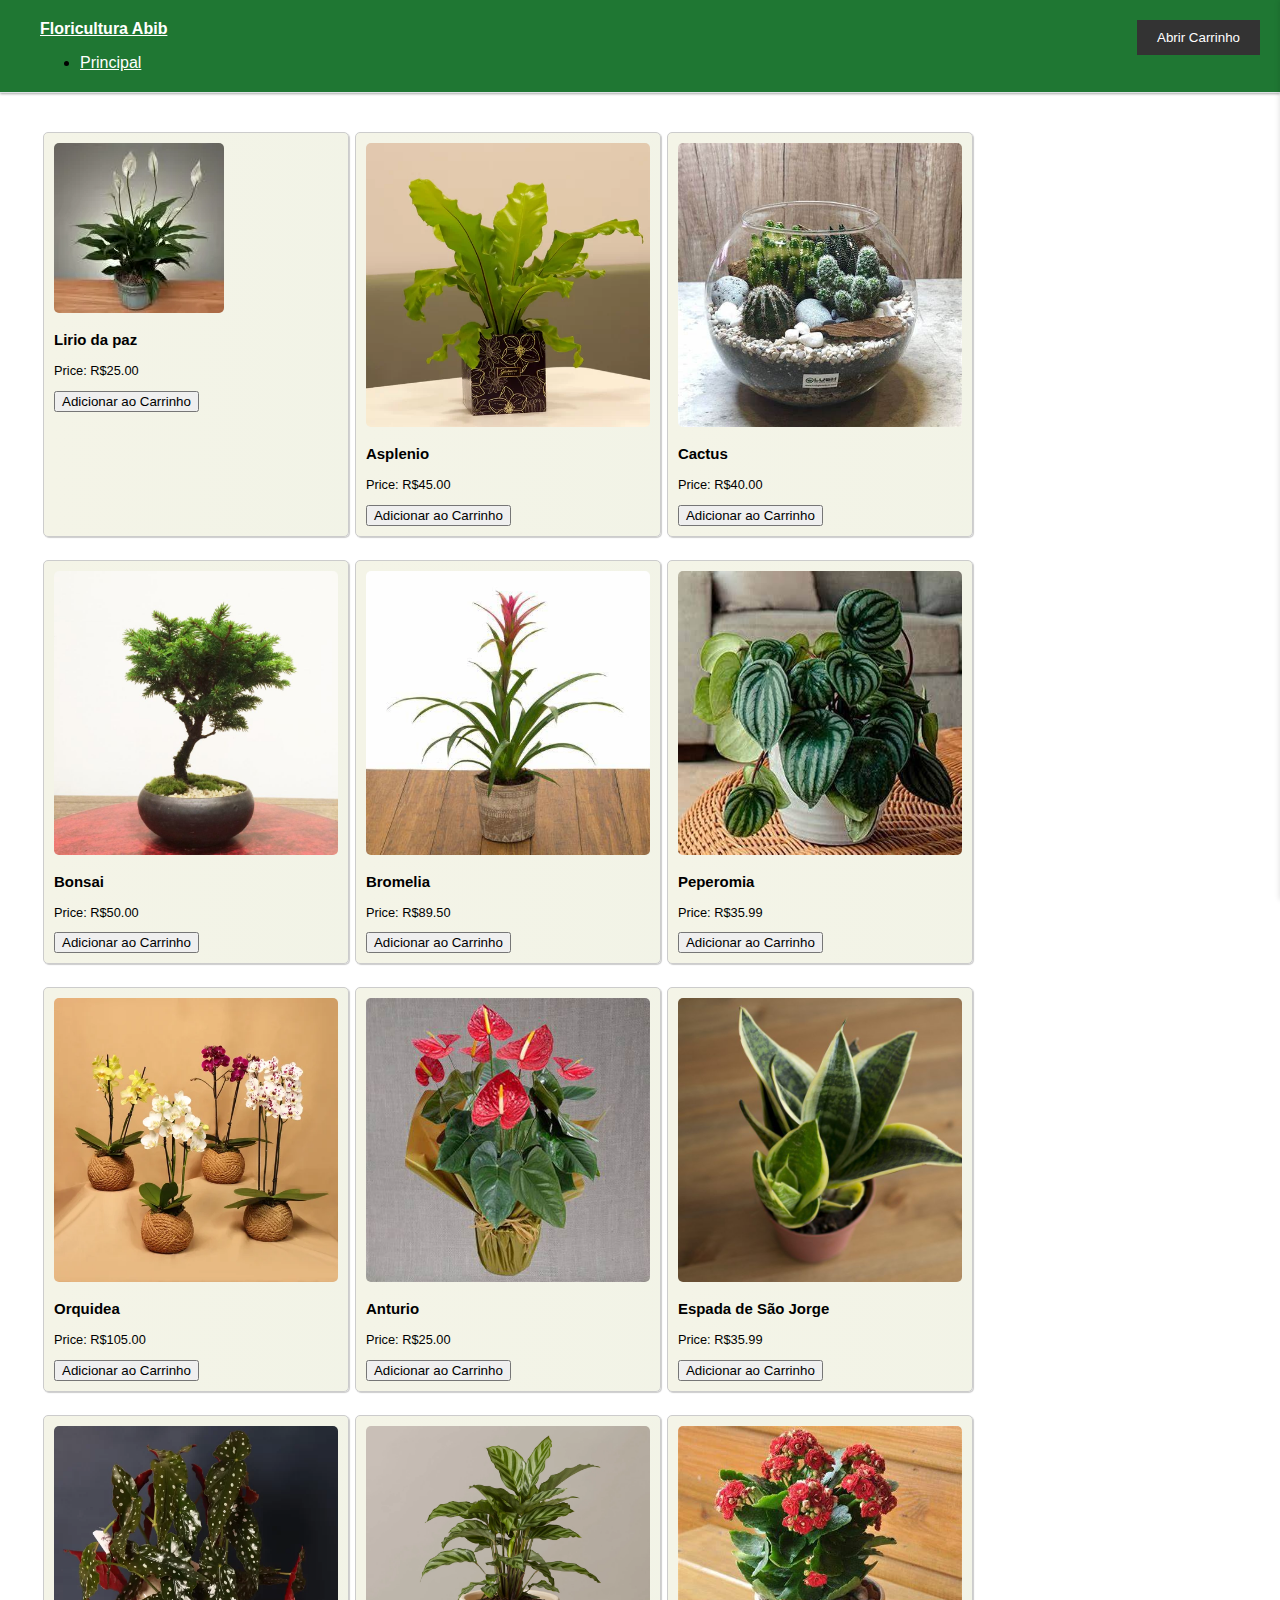
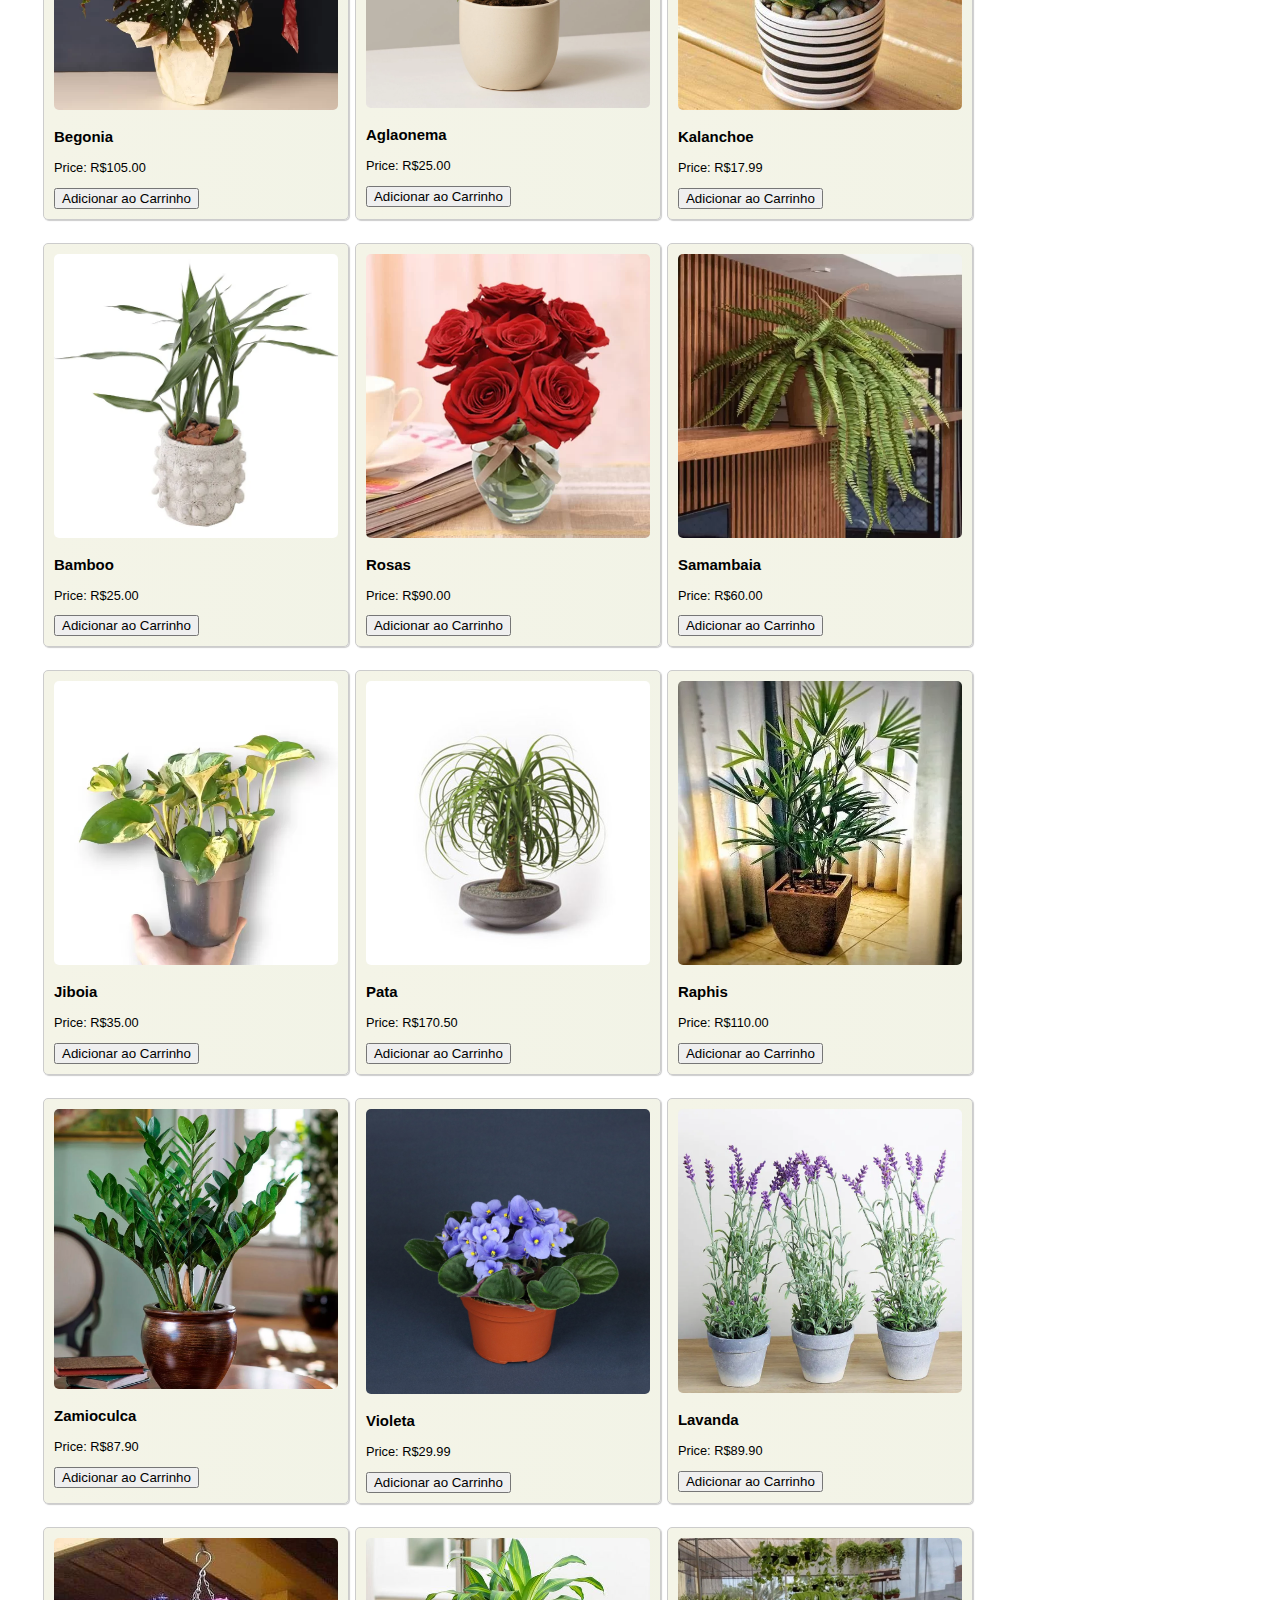
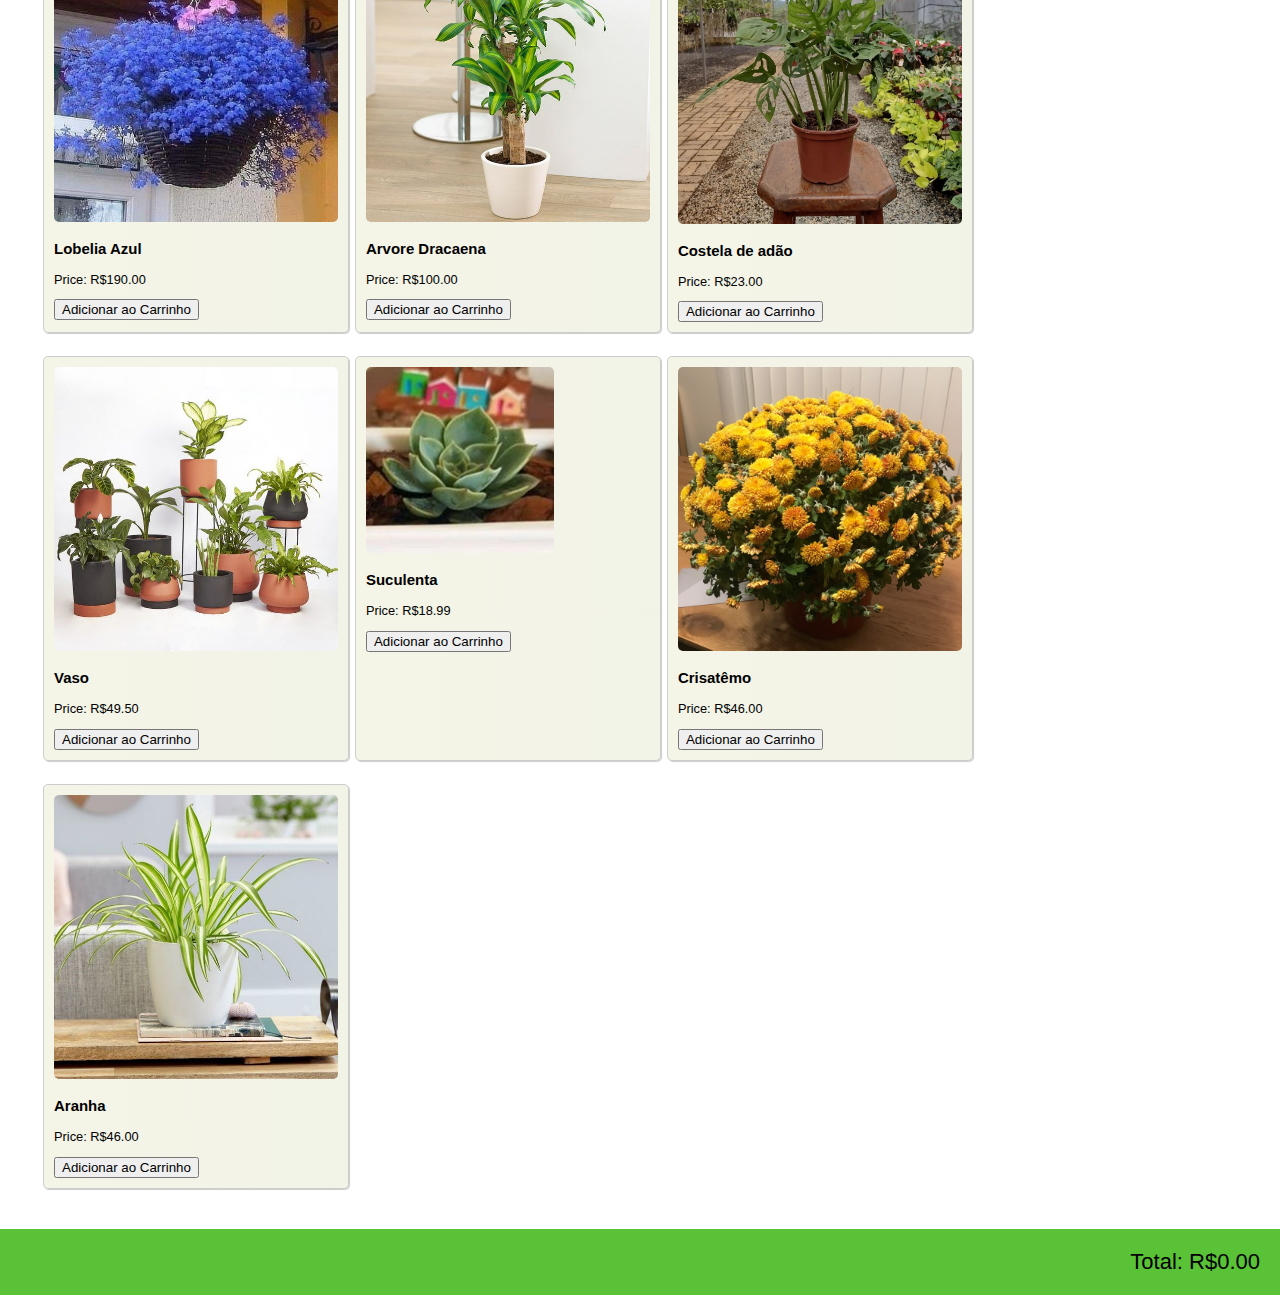
<file: carrinho.html>
<!DOCTYPE html>
<html lang="en">
<head>
    <meta charset="UTF-8">
    <meta name="viewport" content="width=device-width, initial-scale=1.0">
    <link href="https://cdn.jsdelivr.net/npm/bootstrap@5.0.2/dist/css/bootstrap.min.css" rel="stylesheet" integrity="sha384-EVSTQN3/azprG1Anm3QDgpJLIm9Nao0Yz1ztcQTwFspd3yD65VohhpuuCOmLASjC" crossorigin="anonymous">
    <link rel="icon" type="image" sizes="16x16" href="image/flowerpot.png">
    <title>Carrinho de Compras</title>
    <link rel="stylesheet" href="src/css/stylescarrinho.css">
    <link rel="stylesheet" href="src/css/recursivocarrinho.css">
    <style>
        .wrapper {
            display: flex;
            flex-direction: column;
        }

        .navbar {
            border-bottom: 1px solid rgba(0, 0, 0, 0.125);
            margin-bottom: 15px;
            box-shadow: 0 0.125rem 0.25rem rgba(0, 0, 0, 0.075);
        }

        .shade-sm {
            box-shadow: 0 1px 3px rgba(0, 0, 0, 0.12), 0 1px 2px rgba(0, 0, 0, 0.24);
        }

        .border-bottom {
            border-bottom: 1px solid #dee2e6 !important;
        }

        .mb-3 {
            margin-bottom: 1rem !important;
        }

        .navbar-brand {
            font-weight: bold;
        }

        .navbar-dark .navbar-brand {
            color: #fff;
        }

        .bg-success {
            background-color: #1f7733 !important;
        }

        .navbar-dark .navbar-nav .nav-link {
            color: rgba(255, 255, 255, 0.75);
        }

        .navbar-dark .navbar-nav .nav-link.active {
            color: #fff;
        }

        .page-title {
            font-size: 24px;
            font-weight: bold;
            margin-bottom: 20px;
        }

        .content {
            display: flex;
        }

        section {
            flex: 3;
            margin-right: 20px;
        }

        aside {
            flex: 1;
        }

        /* Estilo para os cards */
        .card {
            border: 1px solid #ccc;
            border-radius: 5px;
            padding: 10px;
            margin-bottom: 20px;
        }

        .card img {
            max-width: 100%;
            height: auto;
            border-radius: 5px;

        }
      
         
        
    </style>
</head>
<body>
<div class="d-flex flex-column wrapper">
    <nav class="navbar navbar-expand-lg navbar-dark bg-success border-bottom shade-sm mb-3">
        <div class="container">
            <a class="navbar-brand" href="index.html"><b>Floricultura Abib</b></a>
            <ul class="navbar-nav me-auto mb-2 mb-lg-0">
                <li class="nav-item">
                    <a class="nav-link active" aria-current="page" href="index.html">Principal</a>
                </li>
                
            </ul>
        </div>
    </nav>
    
    <div class="container">
        <div class="row" id="product-row">
        </div>
    </div>
    <footer>
        <div id="total">Total: R$0.00</div>
    </footer>
    <button class="open-cart-btn">Abrir Carrinho</button>
    <div class="cart-sidebar">
        <div class="cart-header">
            <h2>Carrinho de Compras</h2>
            <button class="close-cart-btn">Fechar</button>
        </div>
        <div class="cart-content" id="cart-content">
            <!-- Os itens do carrinho serão adicionados dinamicamente aqui -->
        </div>
        <div class="cart-total">
            <p>Total: <span id="cart-total">R$0.00</span></p>
        </div>
        <button class="checkout-btn">Finalizar Pagamento</button>
    </div>
</div>
<script>
    let products = [
        {
            id: 1,
            name: 'Lirio da paz',
            image: './src/image/paz.webp',
            price: 25.00
        },
        {
            id: 2,
            name: 'Asplenio',
            image: './src/image/asplenio.webp',
            price: 45.00
        },
        {
        id: 3,
        name:'Cactus',
        image: './src/image/cactos.jpeg',
        price: 40.00
    },
    {
        id: 4,
        name:'Bonsai',
        image: './src/image/bonsai.jpg',
        price: 50.00
    },
    {
        id: 5,
        name:'Bromelia',
        image:'./src/image/OIP.jpeg',
        price: 89.50
    },
    {
        id: 6,
        name:'Peperomia',
        image:'./src/image/pep.jpeg',
        price: 35.99
    },
    {
        id: 7,
        name:'Orquidea',
        image:'./src/image/31809gg1.webp',
        price: 105.00
    },
    {
        id: 8,
        name:'Anturio',
        image:'./src/image/OIP (1).jpeg',
        price: 25.00
    },
    {
        id: 9,
        name:'Espada de São Jorge',
        image:'./src/image/sao.jpg',
        price: 35.99
    },
    {
        id: 10,
        name:'Begonia',
        image:'./src/image/begonia.webp',
        price: 105.00
    },
    {
        id: 11,
        name:'Aglaonema',
        image:'./src/image/ama.png',
        price: 25.00
    },
    {
        id: 12,
        name:'Kalanchoe',
        image:  './src/image/OIP (2).jpeg',
        price: 17.99
    },
    {
      id: 13,
            name: 'Bamboo',
            image: './src/image/bamboo.webp',
            price: 25.00
    },
    {
        id: 14,
        name:'Rosas',
        image:'./src/image/rosas.webp',
        price: 90.00
    },
    {
        id: 15,
        name:'Samambaia',
        image:'./src/image/samanbai.webp',
        price: 60.00
    },
    {
        id: 16,
        name:'Jiboia',
        image:'./src/image/f2bc01b0faaa777269155d77ce0b18c5.webp',
        price: 35.00
    },
    {
        id: 17,
        name:'Pata',
        image:'./src/image/delu.jpg',
        price: 170.50
    },
    {
        id: 18,
        name:'Raphis',
        image:'./src/image/raphis.webp',
        price: 110.00
    },
    {
        id: 19,
        name:'Zamioculca',
        image:'./src/image/zamioculca.webp',
        price: 87.90
    },
    {
        id: 20,
        name:'Violeta',
        image:'./src/image/lipo.jpg',
        price: 29.99
    },
    {
        id: 21,
        name:'Lavanda',
        image:'./src/image/lavanda.webp',
        price: 89.90
    },
    {
        id: 22,
        name:'Lobelia Azul',
        image:'./src/image/lobelia.jpg',
        price: 190.00
    },
    {
        id: 23,
        name:'Arvore Dracaena',
        image:'./src/image/dracaena.jpg',
        price: 100.00
    },
    {
        id: 24,
        name:'Costela de adão',
        image:'./src/image/costela22.jpg',
        price: 23.00
    },
    {
        id: 25,
        name:'Vaso',
        image:'./src/image/barro.jpg',
        price: 49.50
    },
    {
        id: 26,
        name:'Suculenta',
        image:'./src/image/suculentaa.jpg',
        price: 18.99
    },
    {
        id: 27,
        name:'Crisatêmo',
        image:'./src/image/chrysanthemum-x-morifolium-autumn-glow-bronze.jpeg',
        price: 46.00
    },
    {
        id: 28,
        name:'Aranha',
        image:'./src/image/aranha.jpg',
        price: 46.00
    },

    ];

    const productRow = document.getElementById('product-row');
    const totalDiv = document.getElementById('total');
    const cartContent = document.getElementById('cart-content');
    const cartTotalSpan = document.getElementById('cart-total');
    const cartSidebar = document.querySelector('.cart-sidebar');
    const openCartBtn = document.querySelector('.open-cart-btn');
    const closeCartBtns = document.querySelectorAll('.close-cart-btn');
    const checkoutBtn = document.querySelector('.checkout-btn');

    products.forEach(product => {
        const card = document.createElement('div');
        card.classList.add('card');

        const img = document.createElement('img');
        img.src = product.image;
        img.alt = product.name;

        const productName = document.createElement('h3');
        productName.textContent = product.name;

        const productPrice = document.createElement('p');
        productPrice.textContent = `Price: R$${product.price.toFixed(2)}`;

        const addButton = document.createElement('button');
        addButton.textContent = 'Adicionar ao Carrinho';
        addButton.addEventListener('click', () => addToCart(product));

        card.appendChild(img);
        card.appendChild(productName);
        card.appendChild(productPrice);
        card.appendChild(addButton);

        productRow.appendChild(card);
    });

    let cartTotal = 0;
    const cartItems = [];

    openCartBtn.addEventListener('click', () => {
        cartSidebar.style.right = '0';
        openCartBtn.style.display = 'none';
    });

    closeCartBtns.forEach(btn => {
        btn.addEventListener('click', () => {
            cartSidebar.style.right = '-300px';
            openCartBtn.style.display = 'block';
        });
    });

    checkoutBtn.addEventListener('click', () => {
        window.open('pagina_de_pagamento.html', '_blank');
    });

    function addToCart(product) {
        cartItems.push(product);
        cartTotal += product.price;
        totalDiv.textContent = `Total: R$${cartTotal.toFixed(2)}`;

        cartContent.innerHTML = '';
        cartItems.forEach(item => {
            const cartItem = document.createElement('div');
            cartItem.textContent = `${item.name} - R$${item.price.toFixed(2)}`;
            cartContent.appendChild(cartItem);
        });

        cartTotalSpan.textContent = `R$${cartTotal.toFixed(2)}`;
    }
</script>
</body>
</html>
</file>
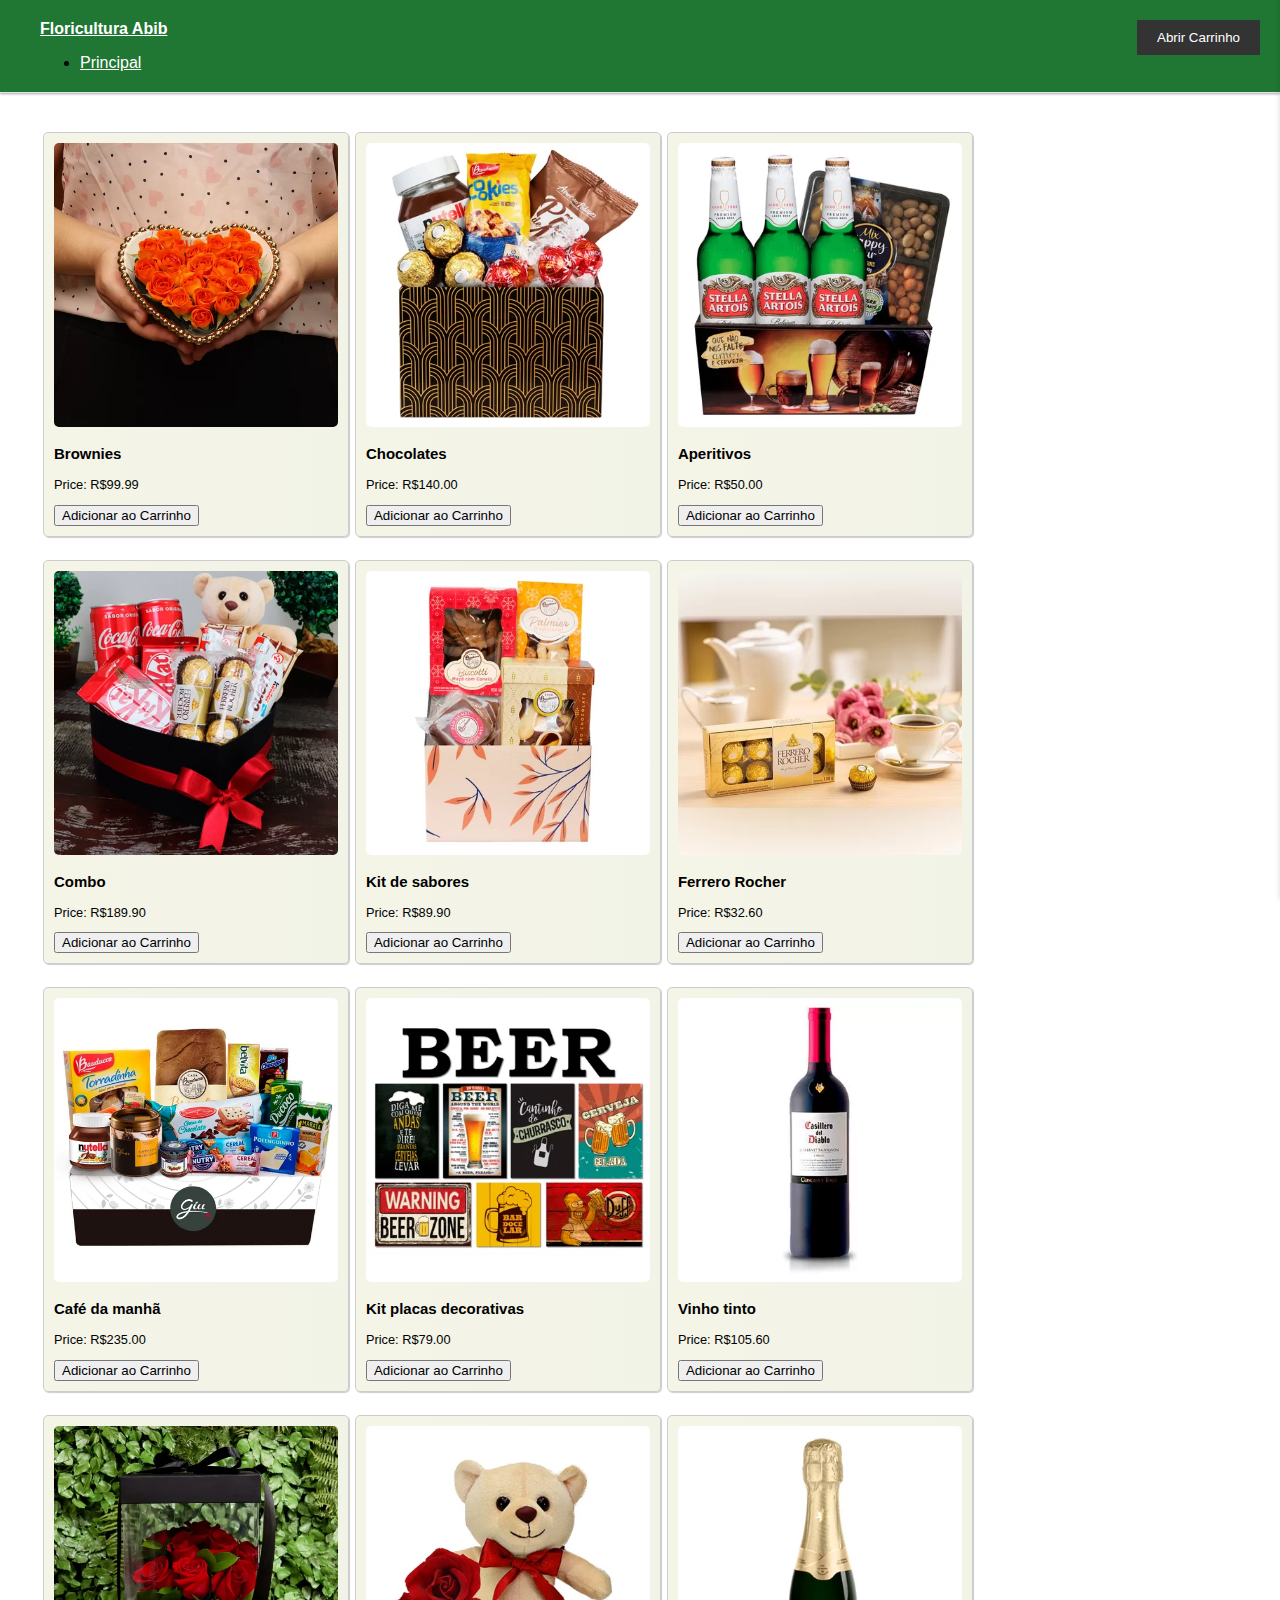
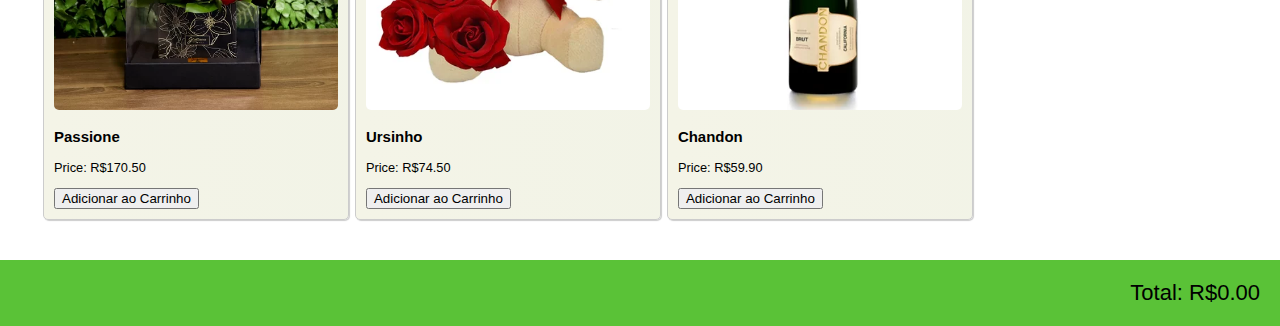
<file: carrinhopresente.html>
<!DOCTYPE html>
<html lang="en">
<head>
    <meta charset="UTF-8">
    <meta name="viewport" content="width=device-width, initial-scale=1.0">
    <link href="https://cdn.jsdelivr.net/npm/bootstrap@5.0.2/dist/css/bootstrap.min.css" rel="stylesheet" integrity="sha384-EVSTQN3/azprG1Anm3QDgpJLIm9Nao0Yz1ztcQTwFspd3yD65VohhpuuCOmLASjC" crossorigin="anonymous">
    <link rel="icon" type="image" sizes="16x16" href="src/image/flowerpot.png">
    <title>Carrinho de Compras</title>
    <link rel="stylesheet" href="src/css/stylescarrinho.css">
    <link rel="stylesheet" href="src/css/recursivocarrinho.css">

    <style>
        /* Estilos adicionais */
        .wrapper {
            display: flex;
            flex-direction: column;
        }

        .navbar {
            border-bottom: 1px solid rgba(0, 0, 0, 0.125);
            margin-bottom: 15px;
            box-shadow: 0 0.125rem 0.25rem rgba(0, 0, 0, 0.075);
        }

        .shade-sm {
            box-shadow: 0 1px 3px rgba(0, 0, 0, 0.12), 0 1px 2px rgba(0, 0, 0, 0.24);
        }

        .border-bottom {
            border-bottom: 1px solid #dee2e6 !important;
        }

        .mb-3 {
            margin-bottom: 1rem !important;
        }

        .navbar-brand {
            font-weight: bold;
        }

        .navbar-dark .navbar-brand {
            color: #fff;
        }

        .bg-success {
            background-color: #1f7733 !important;
        }

        .navbar-dark .navbar-nav .nav-link {
            color: rgba(255, 255, 255, 0.75);
        }

        .navbar-dark .navbar-nav .nav-link.active {
            color: #fff;
        }

        .page-title {
            font-size: 24px;
            font-weight: bold;
            margin-bottom: 20px;
        }

        .content {
            display: flex;
        }

        section {
            flex: 3;
            margin-right: 20px;
        }

        aside {
            flex: 1;
        }

        /* Estilo para os cards */
        .card {
            border: 1px solid #ccc;
            border-radius: 5px;
            padding: 10px;
            margin-bottom: 20px;
        }

        .card img {
            max-width: 100%;
            height: auto;
            border-radius: 5px;

        }
      
         
        
    </style>
</head>
<body>
<div class="d-flex flex-column wrapper">
    <nav class="navbar navbar-expand-lg navbar-dark bg-success border-bottom shade-sm mb-3">
        <div class="container">
            <a class="navbar-brand" href="index.html"><b>Floricultura Abib</b></a>
            <ul class="navbar-nav me-auto mb-2 mb-lg-0">
                <li class="nav-item">
                    <a class="nav-link active" aria-current="page" href="index.html">Principal</a>
                </li>
                
            </ul>
        </div>
    </nav>
    
    <div class="container">
        <div class="row" id="product-row">
        </div>
    </div>
    <footer>
        <div id="total">Total: R$0.00</div>
    </footer>
    <button class="open-cart-btn">Abrir Carrinho</button>
    <div class="cart-sidebar">
        <div class="cart-header">
            <h2>Carrinho de Compras</h2>
            <button class="close-cart-btn">Fechar</button>
        </div>
        <div class="cart-content" id="cart-content">
            <!-- Os itens do carrinho serão adicionados dinamicamente aqui -->
        </div>
        <div class="cart-total">
            <p>Total: <span id="cart-total">R$0.00</span></p>
        </div>
        <button class="checkout-btn">Finalizar Pagamento</button>
    </div>
</div>
<script>
    let products = [
    {
        id: 1,
        name:'Brownies',
        image:'src/image/flores.webp',
        price: 99.99
    },
    {
        id: 2,
        name:'Chocolates',
        image:'src/image/nutella.webp',
        price: 140.00
    },
    {
        id: 3,
        name:'Aperitivos',
        image:'src/image/breja.webp',
        price: 50.00
    },
    {
        id: 4,
        name:'Combo',
        image:'src/image/ursinho.webp',
        price: 189.90
    },
    {
        id: 5,
        name:'Kit de sabores',
        image:'src/image/chocolate.webp',
        price: 89.90
    },
    {
        id: 6,
        name:'Ferrero Rocher',
        image:'src/image/ferreiro.webp',
        price: 32.60
    },
    {
        id: 7,
        name:'Café da manhã',
        image:'src/image/caixa.webp',
        price: 235.00
    },
    {
        id: 8,
        name:'Kit placas decorativas',
        image:'src/image/beer.webp',
        price: 79.00
    },
    {
        id: 9,
        name:'Vinho tinto',
        image:'src/image/vinho.webp',
        price: 105.60
    },
    {
        id: 10,
        name:'Passione',
        image:'src/image/rosascaixa.webp',
        price: 170.50
    },
    {
        id: 11,
        name:'Ursinho',
        image:'src/image/urso.webp',
        price: 74.50
    },
    {
        id: 12,
        name:'Chandon',
        image:'src/image/chandon.webp',
        price: 59.90
    },
];

    const productRow = document.getElementById('product-row');
    const totalDiv = document.getElementById('total');
    const cartContent = document.getElementById('cart-content');
    const cartTotalSpan = document.getElementById('cart-total');
    const cartSidebar = document.querySelector('.cart-sidebar');
    const openCartBtn = document.querySelector('.open-cart-btn');
    const closeCartBtns = document.querySelectorAll('.close-cart-btn');
    const checkoutBtn = document.querySelector('.checkout-btn');

    products.forEach(product => {
        const card = document.createElement('div');
        card.classList.add('card');

        const img = document.createElement('img');
        img.src = product.image;
        img.alt = product.name;

        const productName = document.createElement('h3');
        productName.textContent = product.name;

        const productPrice = document.createElement('p');
        productPrice.textContent = `Price: R$${product.price.toFixed(2)}`;

        const addButton = document.createElement('button');
        addButton.textContent = 'Adicionar ao Carrinho';
        addButton.addEventListener('click', () => addToCart(product));

        card.appendChild(img);
        card.appendChild(productName);
        card.appendChild(productPrice);
        card.appendChild(addButton);

        productRow.appendChild(card);
    });

    let cartTotal = 0;
    const cartItems = [];

    openCartBtn.addEventListener('click', () => {
        cartSidebar.style.right = '0';
        openCartBtn.style.display = 'none';
    });

    closeCartBtns.forEach(btn => {
        btn.addEventListener('click', () => {
            cartSidebar.style.right = '-300px';
            openCartBtn.style.display = 'block';
        });
    });

    checkoutBtn.addEventListener('click', () => {
        window.open('pagina_de_pagamento.html', '_blank');
    });

    function addToCart(product) {
        cartItems.push(product);
        cartTotal += product.price;
        totalDiv.textContent = `Total: R$${cartTotal.toFixed(2)}`;

        cartContent.innerHTML = '';
        cartItems.forEach(item => {
            const cartItem = document.createElement('div');
            cartItem.textContent = `${item.name} - R$${item.price.toFixed(2)}`;
            cartContent.appendChild(cartItem);
        });

        cartTotalSpan.textContent = `R$${cartTotal.toFixed(2)}`;
    }
</script>
</body>
</html>
</file>
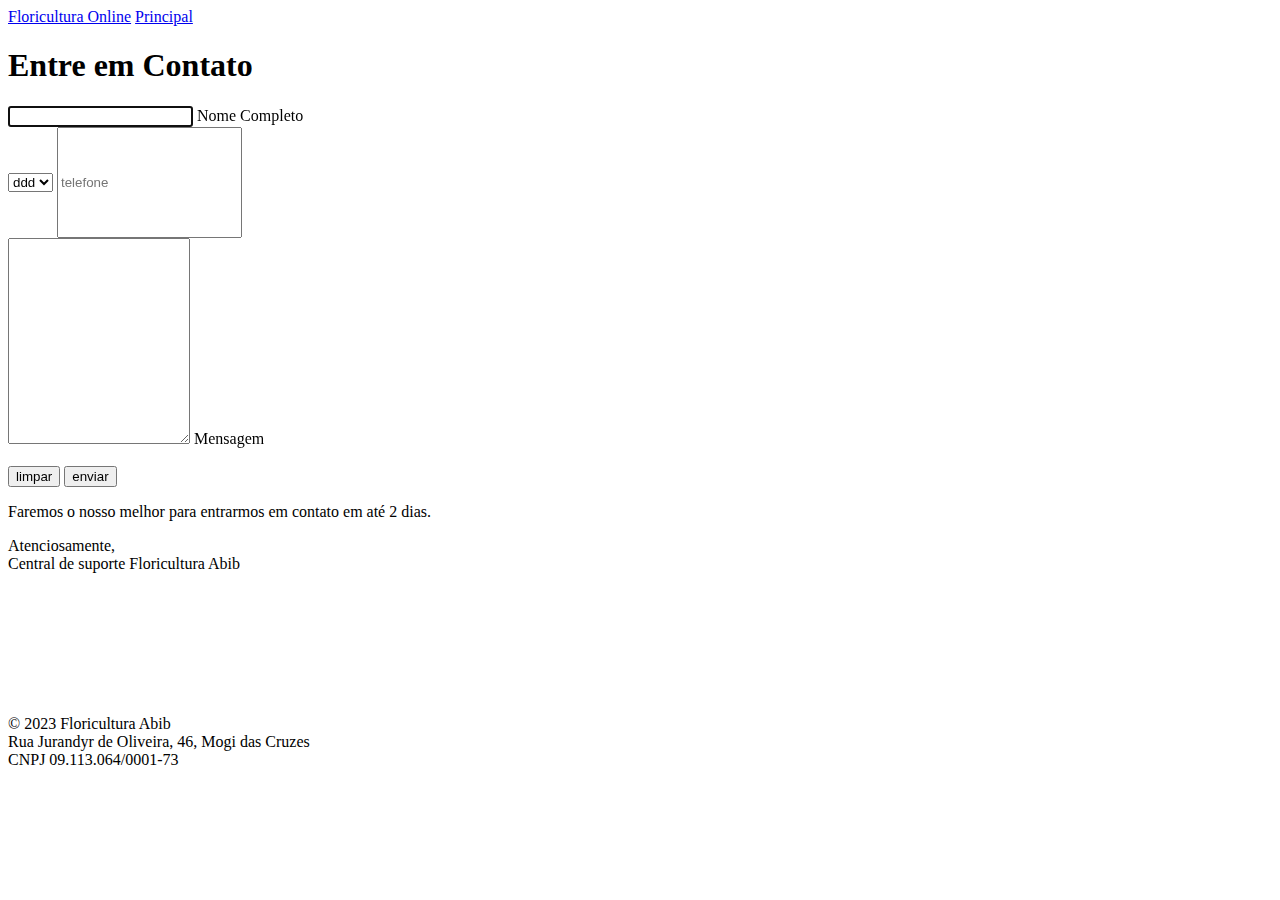
<file: fale.html>
<!doctype html>
<html lang="pt">
  <head>
    <!-- Required meta tags -->
    <meta charset="utf-8">
    <meta name="viewport" content="width=device-width, initial-scale=1">

    <!-- Bootstrap CSS -->
     <link href="https://cdn.jsdelivr.net/npm/bootstrap@5.0.2/dist/css/bootstrap.min.css" rel="stylesheet" integrity="sha384-EVSTQN3/azprG1Anm3QDgpJLIm9Nao0Yz1ztcQTwFspd3yD65VohhpuuCOmLASjC" crossorigin="anonymous">
     <link rel="icon" type="image" sizes="16x16" href="image/cherry-blossom.png">
     <script src="https://ajax.googleapis.com/ajax/libs/jquery/3.6.0/jquery.min.js"></script>
     <link rel="stylesheet" href="src/css/fale.css">

  <title> Central de Ajuda </title>
  </head>
        
        <i class="bi-alarm"></i>
  <body>
    <div class="d-flex flex-column">
      <nav class="navbar navbar-expand-lg navbar-dark bg-success border-bottom shade-sm mb-3">
          <div class="container">
            <a class="navbar-brand" href="index.html">Floricultura Online</a>            
                  <a class="nav-link active text-white" aria-current="page" href="index.html">Principal</a>
                   
                  
                    
                  </a>
                  </li>
             
                  </ul>
                </div>
            </div>
          </div>
        </nav>
        <main class="flex-fill">
          <div class="container"></div>
            <div class="row justify-content-center">
              <form class="col-sm-10 col-md-8 col-lg-6">
                <h1> Entre em Contato </h1>

                <div class="form-floating mb-3">
                  <input type="text" id="txtNomeCompleto" class="form-control"
                    placeholder=" " autofocus>
                    <label for="txtNomeCompleto">Nome Completo</label>
                </div>
              
              <div class="input-group mb-3">
                <select class="form-select" id="inputGroupSelect01">
                  <option selected>ddd</option>
                  <option value="1">11 </option>
                  <option value="2">13 </option>
                  <option value="3">19 </option>
                  <option value="3">21 </option>
                  <option value="3">41 </option>
                </select>
                <input class="form-control" placeholder="telefone" id="floatingTextarea2" style="height: 105px">
            </div>

              <div class="form-floating mb-3">
                <textarea  id="txtMensagem" class="form-control" placeholder="  " style="height: 200px"></textarea>
                <label for="txtMensagem">Mensagem</label>
              </div>
    
            <br>
            <div class="container" aligne="center ">
              <input type="submit" class="btn btn-lg btn-success"value="limpar">
          
              <input type="submit" class="btn btn-lg btn-success"value="enviar">
                <p class="m-3">
                    Faremos o nosso melhor para entrarmos em contato em até 2 dias.
                </p>
                <p class="m-3">
                    Atenciosamente,<br>
                    Central de suporte Floricultura Abib
                </p>
            </div>
          </form>
            <br> <br> <br> <br> <br> <br> <br> 
        </main>


          <footer class="border-top text-muted bg-light">
              <div class="container">
                <div class="row py-3">
                  <div class="col-14 text-center">
                    &copy; 2023 Floricultura Abib <br>
                          Rua Jurandyr de Oliveira, 46, Mogi das Cruzes<br>
                          CNPJ 09.113.064/0001-73
                  </div>
                </div>
              </div>
          </footer>
          <script src="https://cdn.jsdelivr.net/npm/bootstrap@5.0.2/dist/js/bootstrap.bundle.min.js" integrity="sha384-dZk5Fny2EXVRnOgHQaiPbHf7L2J4ZmwKxzrZ7mxtZ2VlSS1+S00PmPb+a5lJw19S" crossorigin="anonymous"></script>
      </div>
    </nav>
    

  </body>
</html>
</file>
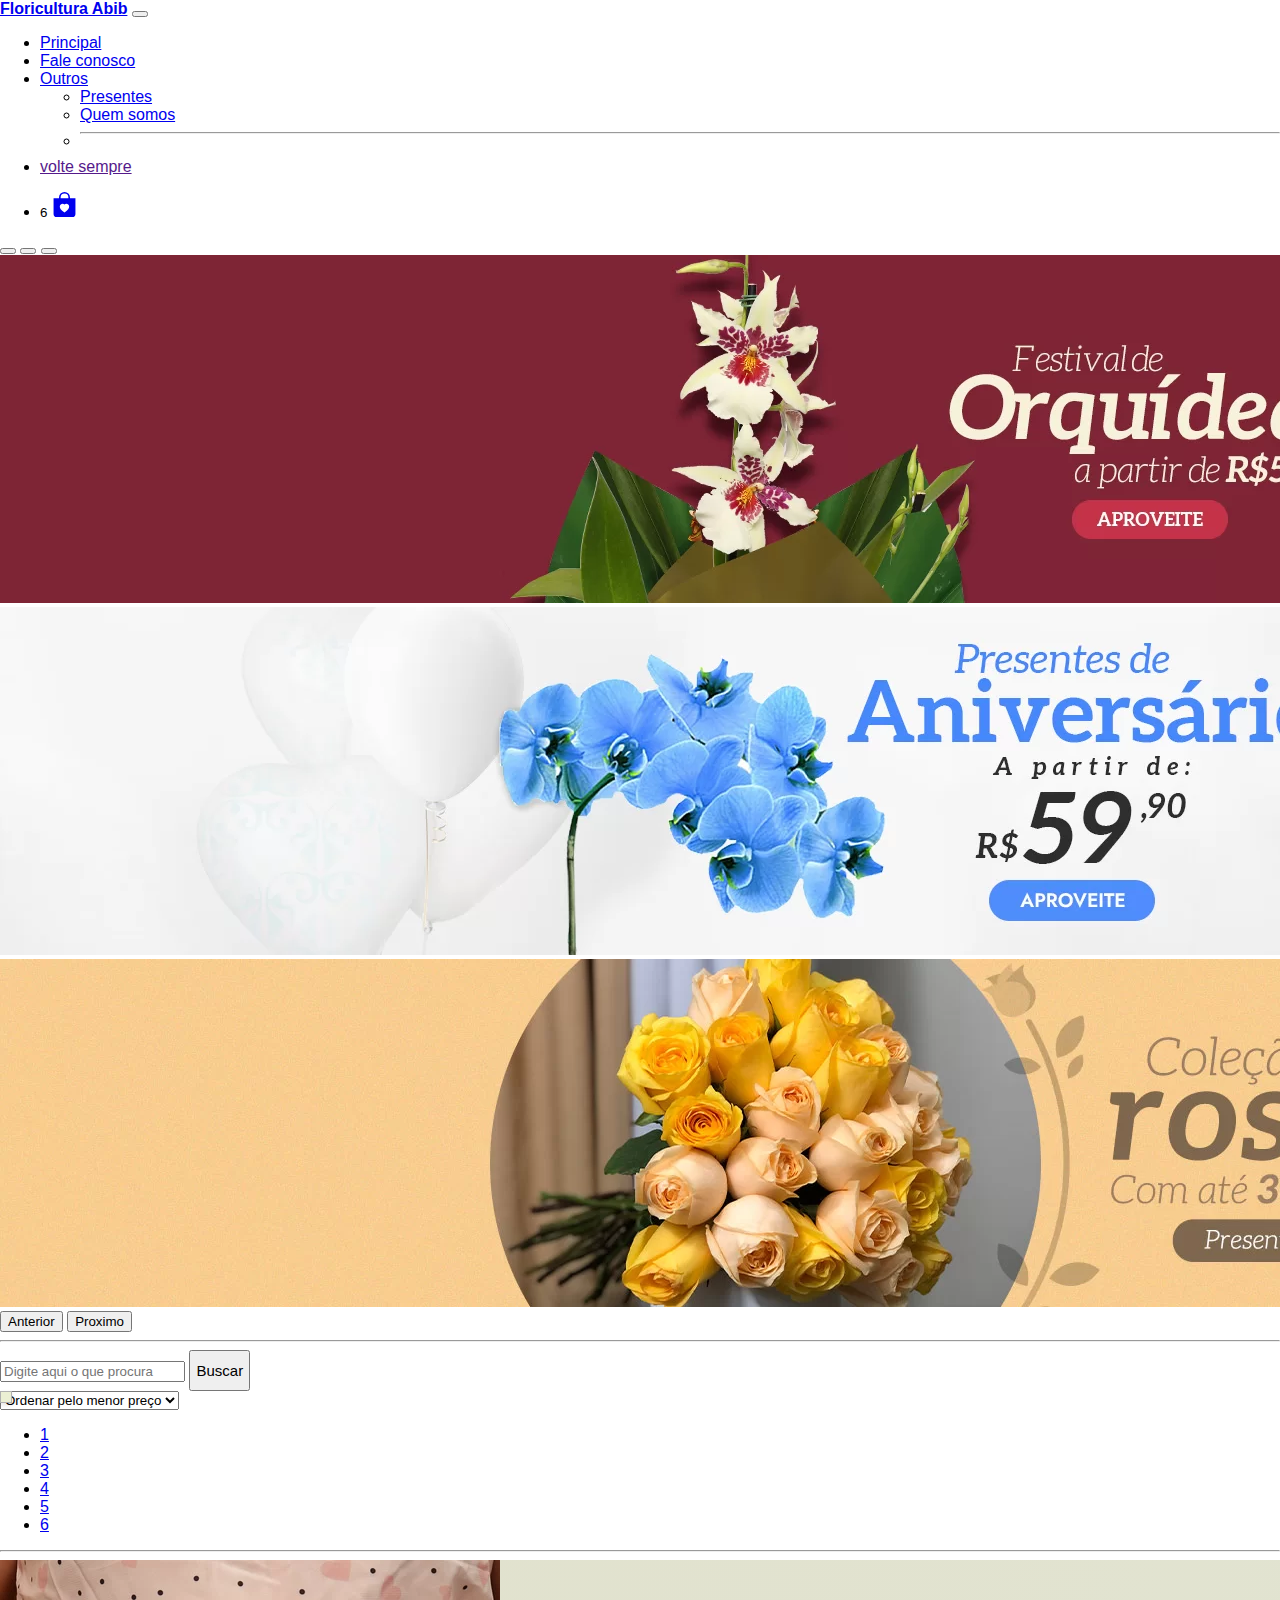
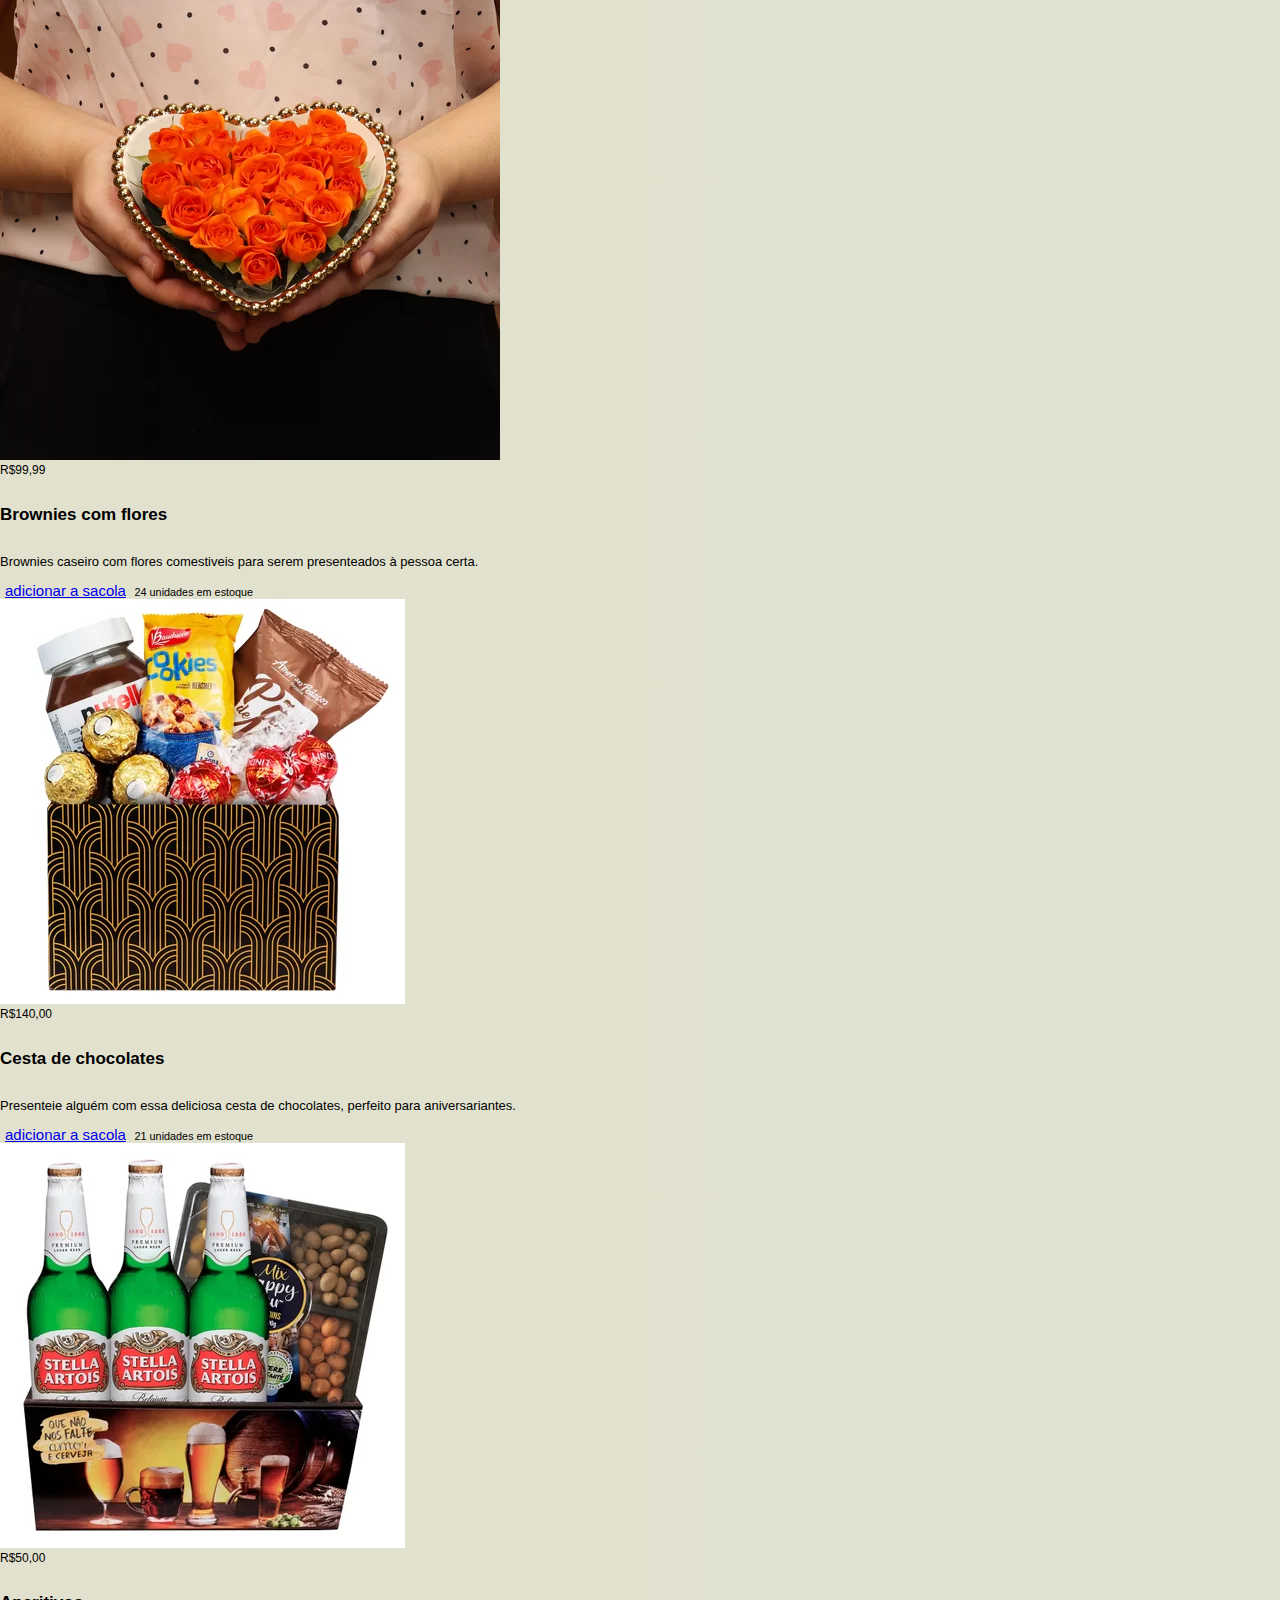
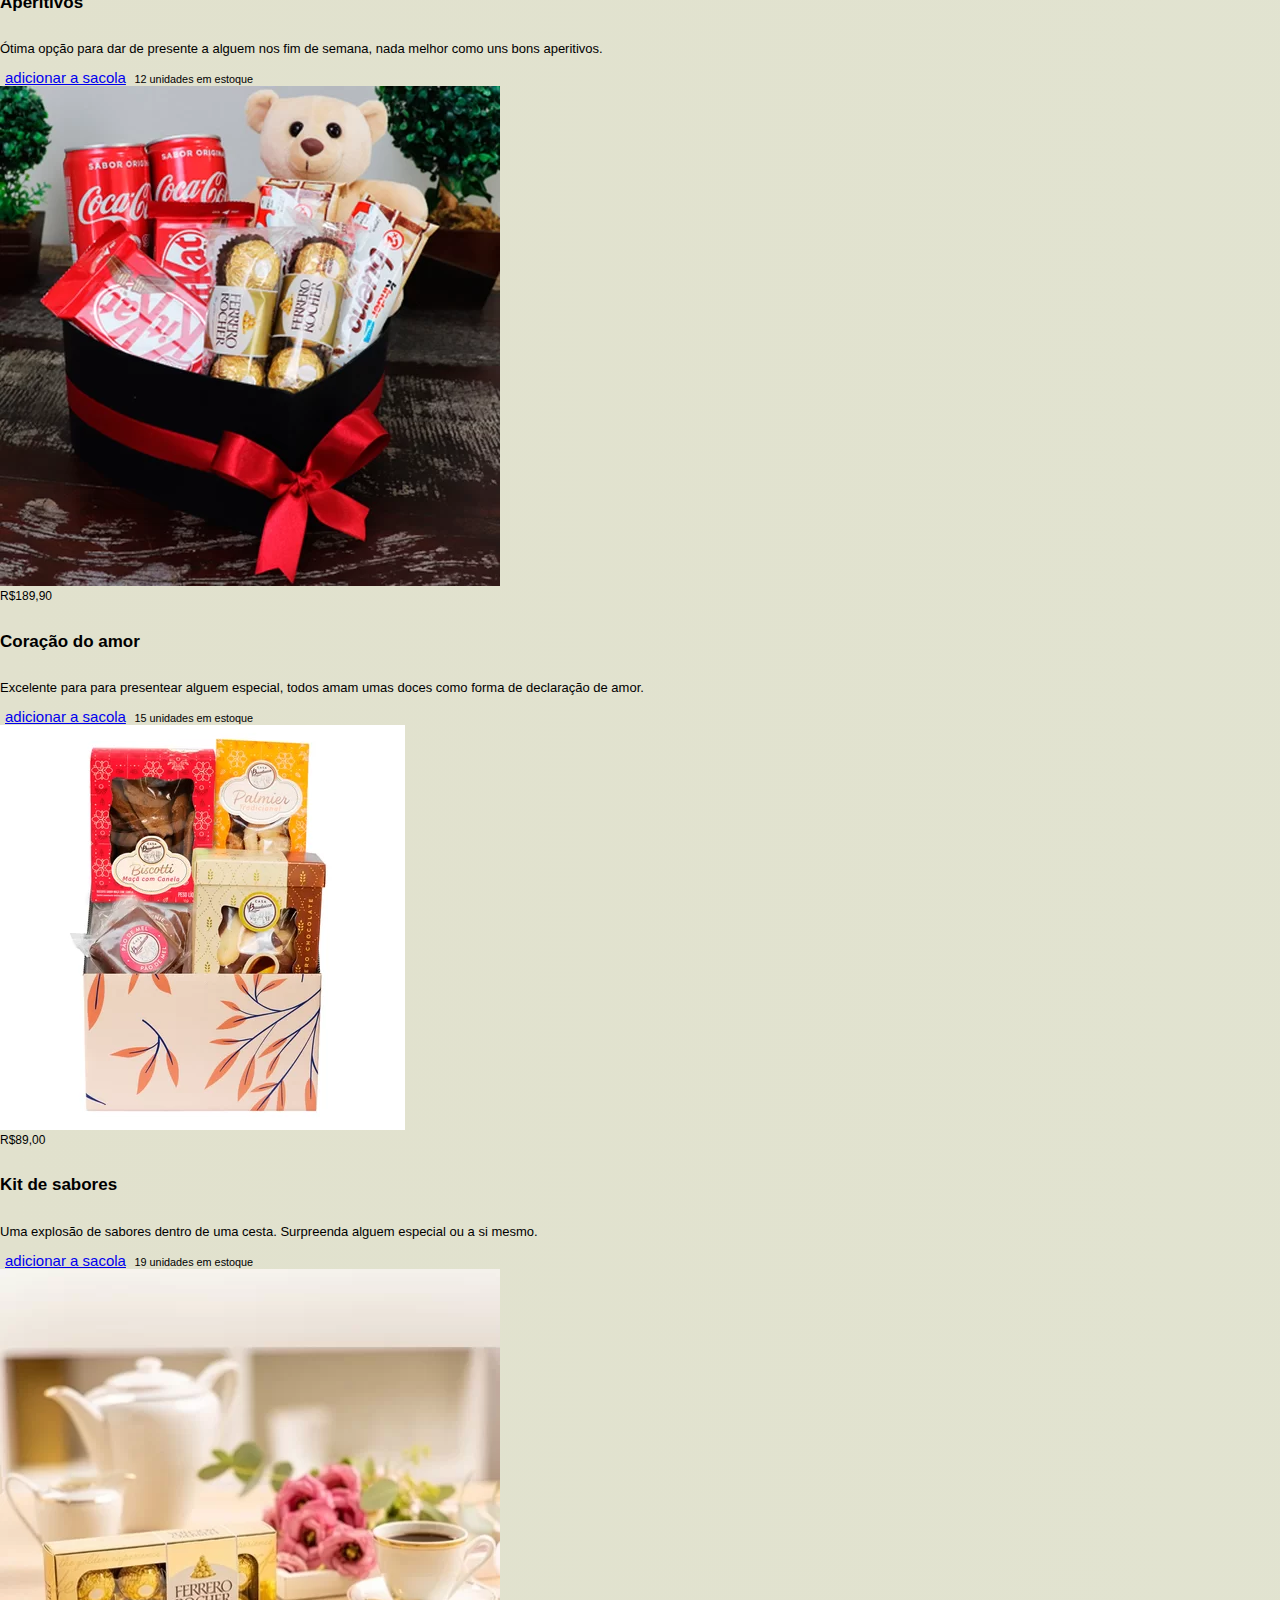
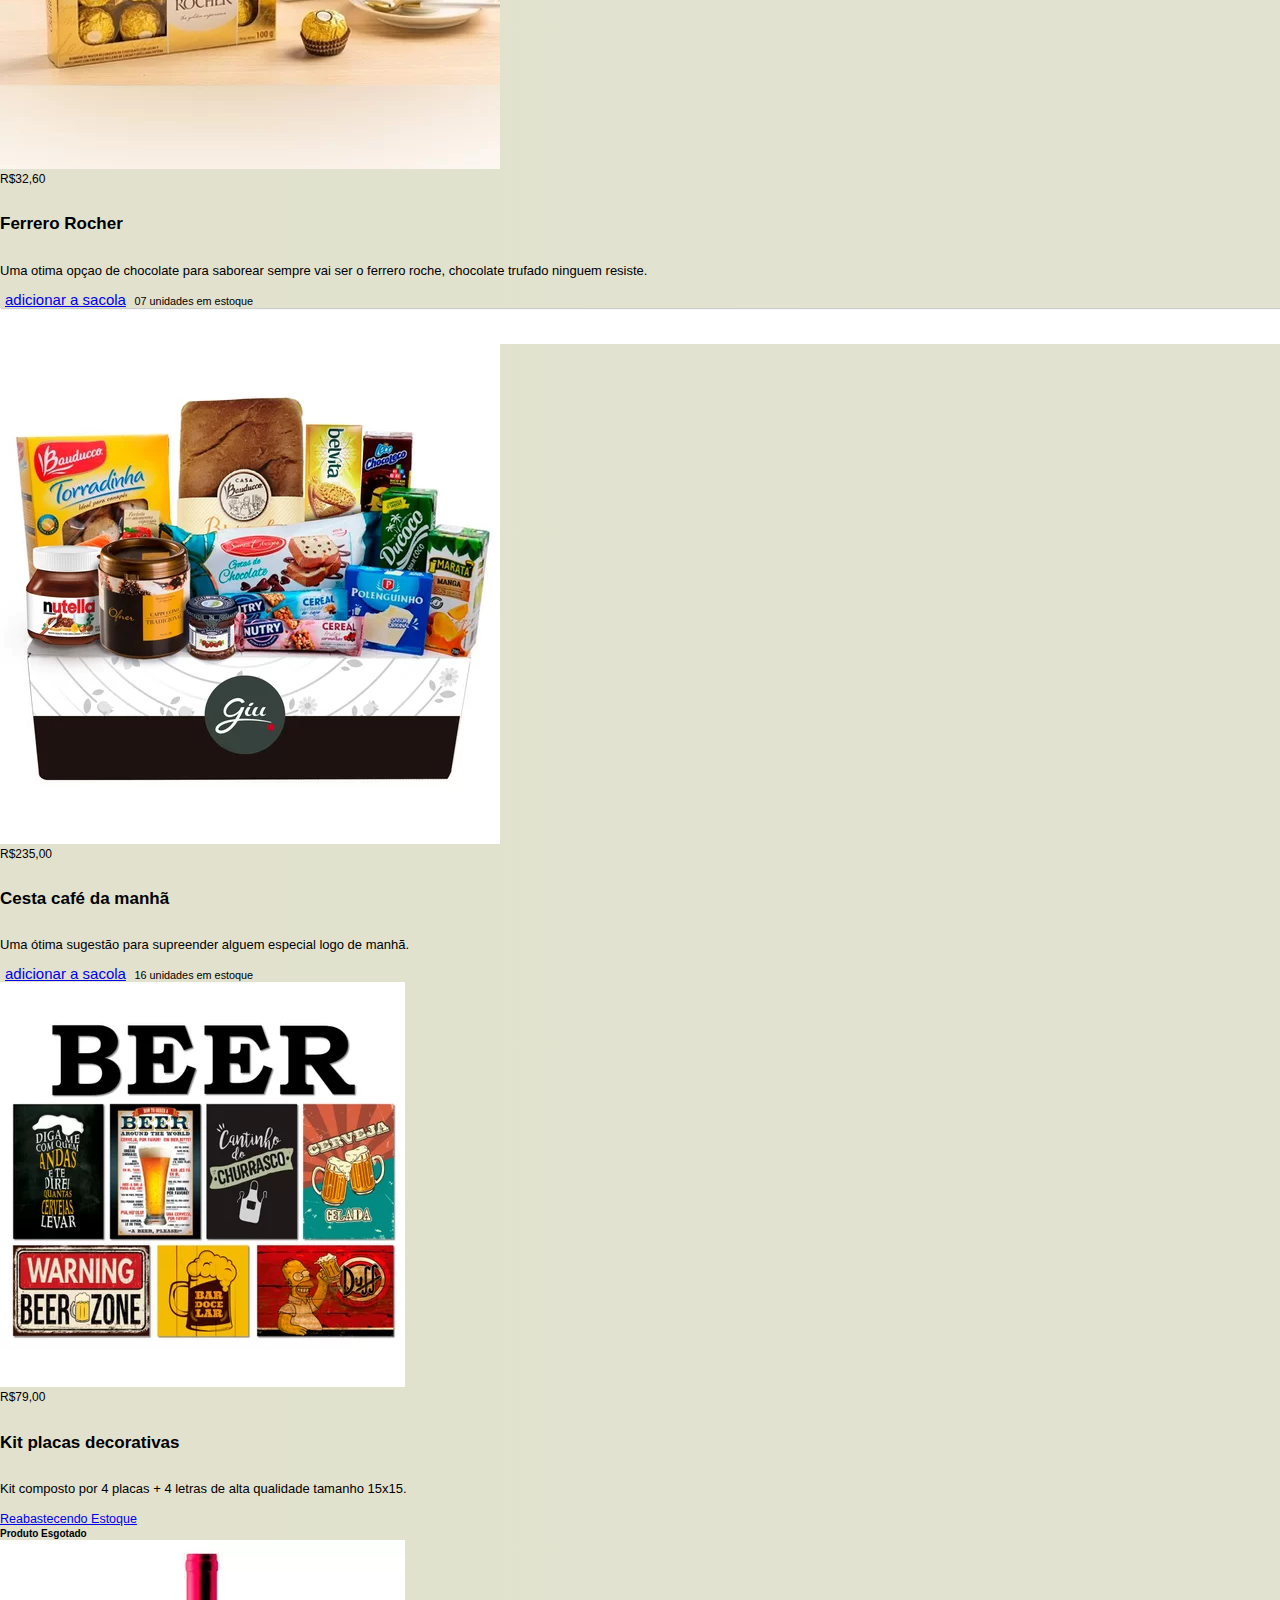
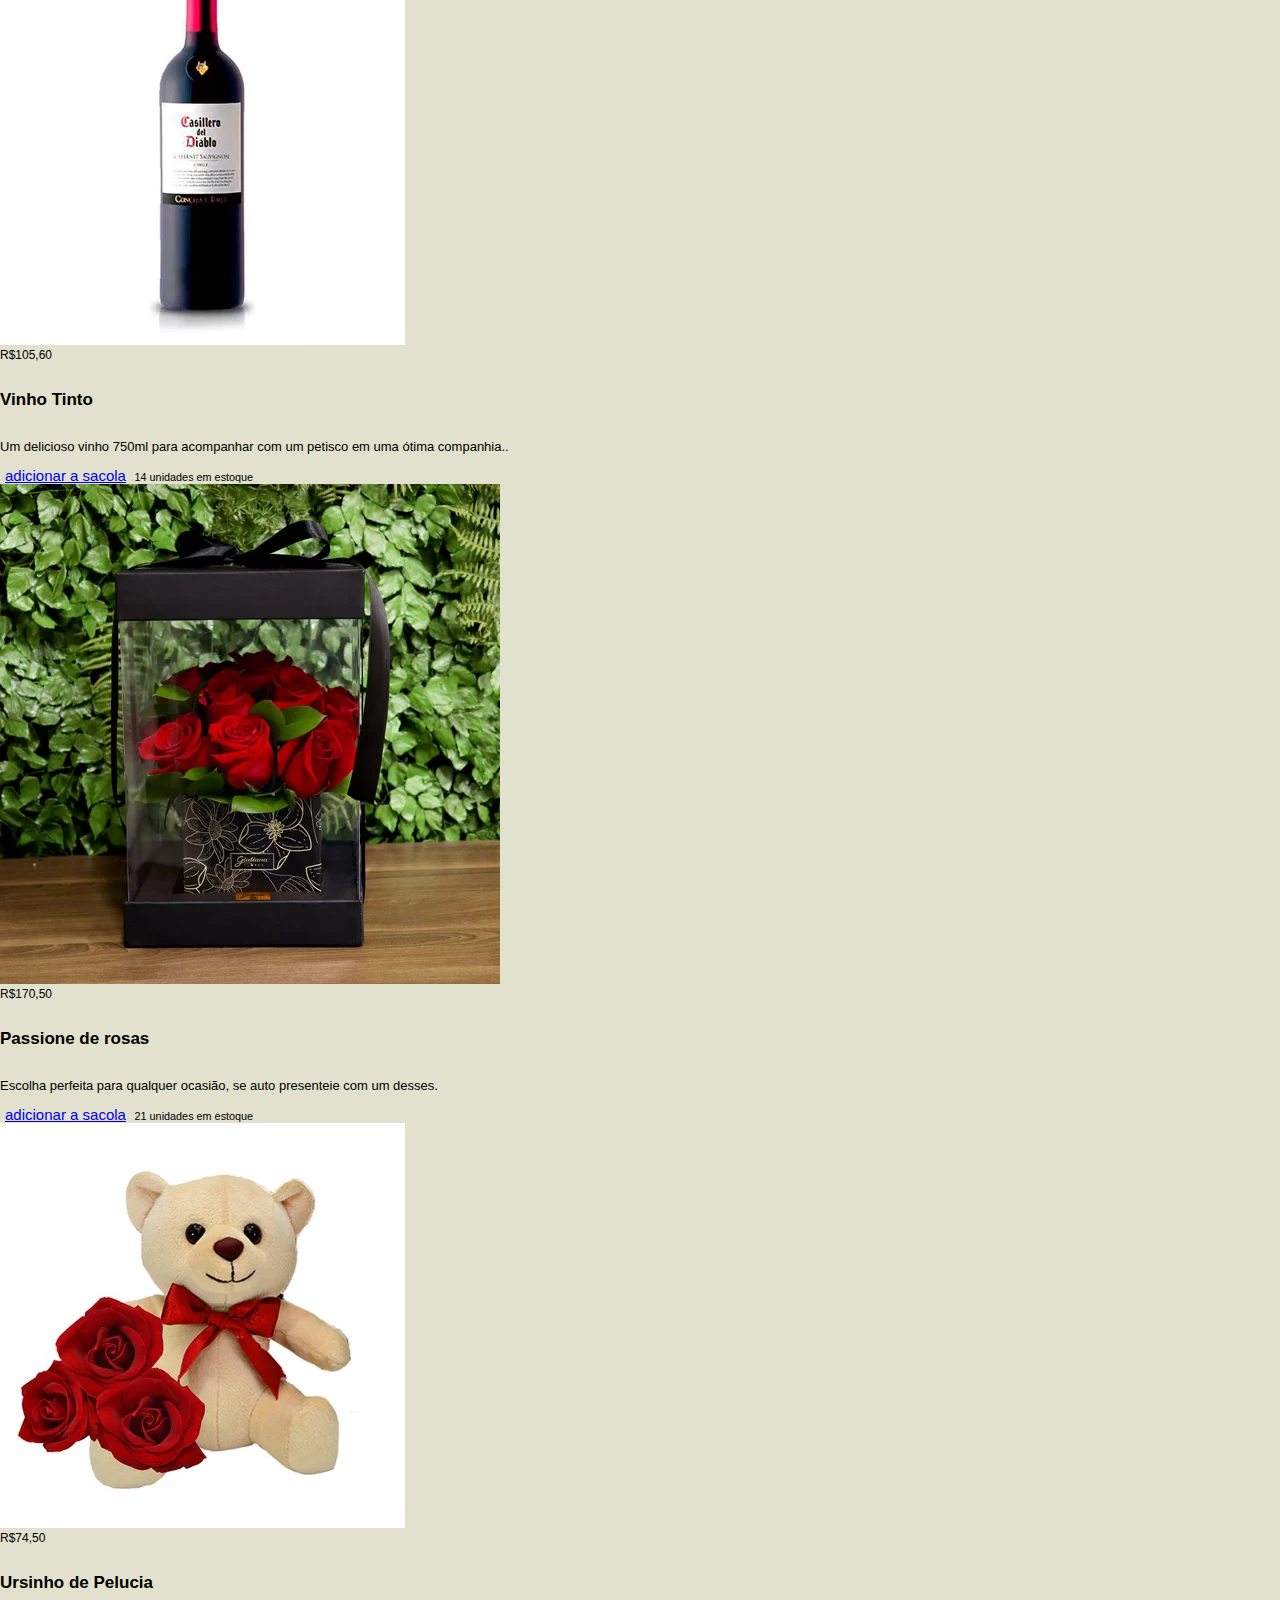
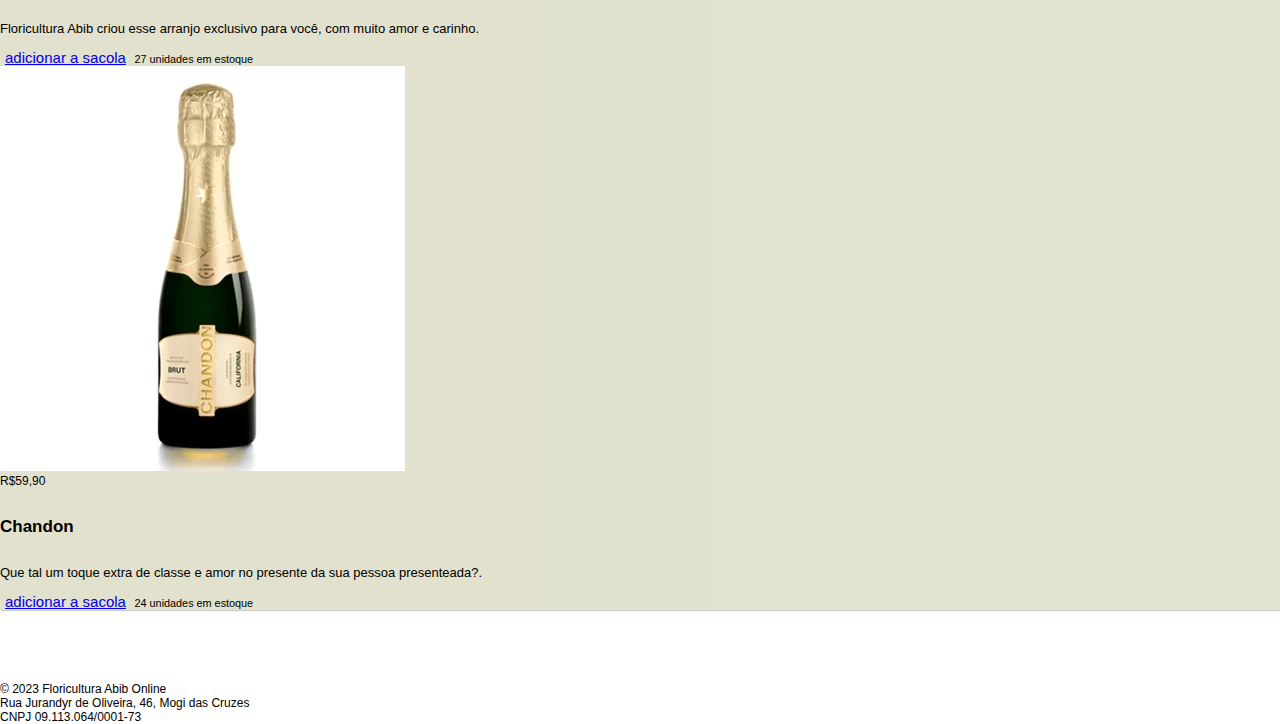
<file: presente.html>
<!doctype html>
<html lang="pt">
  <head>
   
    <meta charset="utf-8">
    <meta name="viewport" content="width=device-width, initial-scale=1">

   
     <link href="https://cdn.jsdelivr.net/npm/bootstrap@5.0.2/dist/css/bootstrap.min.css" rel="stylesheet" integrity="sha384-EVSTQN3/azprG1Anm3QDgpJLIm9Nao0Yz1ztcQTwFspd3yD65VohhpuuCOmLASjC" crossorigin="anonymous">
     <link rel="icon" type="image" sizes="16x16" href="./src/image/sunflower.png">
     <link href="./src/css/stilo.css"  rel="stylesheet">
   
  <title> Bem Vindo </title>
  </head>
        
        <i class="bi-alarm"></i>
  <body>
      <div class="d-flex flex-column wrapper">
    <nav class="navbar navbar-expand-lg navbar-dark bg-success border-bottom shade-sm mb-3">
        <div class="container">
          <a class="navbar-brand" href="index.html"><b>Floricultura Abib</b></a>
          <button class="navbar-toggler" type="button" data-bs-toggle="collapse" data-bs-target="#navbarSupportedContent" aria-controls="navbarSupportedContent" aria-expanded="false" aria-label="Toggle navigation">
            <span class="navbar-toggler-icon"></span>
          </button>
          <div class="collapse navbar-collapse" id="navbarSupportedContent">
            <ul class="navbar-nav me-auto mb-2 mb-lg-0">
              <li class="nav-item">
                <a class="nav-link active text-white" aria-current="page" href="index.html">Principal</a>
              </li>
              <li class="nav-item">
                <a class="nav-link text-white" href="fale.html">Fale conosco</a>
              </li>
              <li class="nav-item dropdown">
                <a class="nav-link text-white dropdown-toggle" href="#" id="navbarDropdown" role="button" data-bs-toggle="dropdown" aria-expanded="false">
                  Outros
                </a>
                <ul class="dropdown-menu" aria-labelledby="navbarDropdown">
                  <li><a class="dropdown-item" href="#">Presentes</a></li>
                  <li><a class="dropdown-item" href="quemsomos.html">Quem somos</a></li>
                  <li><hr class="dropdown-divider"></li>
                </ul>
              </li>
              <li class="nav-item">
                <a class="nav-link disabled" href="" tabindex="-1" aria-disabled="true">volte sempre</a>
              </li>
            </ul>
          <div class="align-self-end">
            <ul class="navbar-nav">
              <li class="nav-item">
                <span class="badge rounded-pill bg-light text-danger position-absolute ms-4 mt-0" title="6 produto(s) na sacola"><small>6</small></span>
                <a href ="carrinhopresente.html" class="nav-link text-white">
                  <i class="bi-cart" style="font-size:24px;line-height:24px;"></i>
                  <svg xmlns="http://www.w3.org/2000/svg" width="25" height="25" fill="currentColor" class="bi bi-bag-heart-fill" viewBox="0 0 16 16">
                    <path d="M11.5 4v-.5a3.5 3.5 0 1 0-7 0V4H1v10a2 2 0 0 0 2 2h10a2 2 0 0 0 2-2V4h-3.5ZM8 1a2.5 2.5 0 0 1 2.5 2.5V4h-5v-.5A2.5 2.5 0 0 1 8 1Zm0 6.993c1.664-1.711 5.825 1.283 0 5.132-5.825-3.85-1.664-6.843 0-5.132Z"/>
            
                  </svg>
                
                  
                </a>
                </li>
           
                </ul>
              </div>
          </div>
        </div>
      </nav>
        <div class="container">
          <div id="carouselMain" class="carousel slide carousel-dark" data-bs-ride="carousel">
            <div class="carousel-indicators">
              <button type="button" data-bs-target="#carouselMain" data-bs-slide-to="0" class="active" aria-current="true" aria-label="Slide 1"></button>
              <button type="button" data-bs-target="#carouselMain" data-bs-slide-to="1" aria-label="Slide 2"></button>
              <button type="button" data-bs-target="#carouselMain" data-bs-slide-to="2" aria-label="Slide 3"></button>
            </div>
            <div class="carousel-inner">
              <div class="carousel-item active" data-bs-interval="3000">
                <img src="src/image/orquidea-miltonia-home.webp" class="d-block w-100" alt="...">
              </div>
              <div class="carousel-item" data-bs-interval="3000">
                <img src="src/image/aniversario-59,90-home.webp" class="d-block w-100" alt="...">
              </div>
              <div class="carousel-item" data-bs-interval="3000">
                <img src="src/image/rosas-champanhe-home.webp" class="d-block w-100" alt="...">
              </div>
            </div>
            <button class="carousel-control-prev" type="button" data-bs-target="#carouselMain" data-bs-slide="prev">
              <span class="carousel-control-prev-icon" aria-hidden="true"></span>
              <span class="visually-hidden">Anterior</span>
            </button>
            <button class="carousel-control-next" type="button" data-bs-target="#carouselMain" data-bs-slide="next">
              <span class="carousel-control-next-icon" aria-hidden="true"></span>
              <span class="visually-hidden">Proximo</span>
            </button>
          </div>
          <hr class="mt-3">
        </div>
            
        <main class="flex-fill">
          <div class="container">
              <div class="row">
                <div class="col-12 col-md-5">
                  <form class="justify-content-center justify-content-md-start mb-3 mb-md-0">
                    
                    <div class="input-group input-group-sm">
                      <input type="text" id="searchInput" class="form-control" placeholder="Digite aqui o que procura" autocomplete="off" >
                      <button class="btn btn-success" onclick="search()">Buscar</button>
                    </div>
                    <div id="plantList" class="plant-list"></div>
                    <div id="plantTable" class="plant-table"></div>

                  </form>
                </div>
                <div class="col-12 col-md-7">
                  <div class="d-flex flex-row-reverse justify-content-center justify-content-md-start">
                    <form class="d-inline-block">
                      <select class="form-select form-select-sm">
                        <option>Ordenar pelo menor preço</option>
                        <option>Ordenar pelo maior preço</option>
                      </select> 
                    </form>
                    <nav class="d-inline-block me-3">
                      <ul class="pagination pagination-sm my-0">
                       <li class="page-item">
                        <a class="page-link" href="#">1</a>
                       </li>
                       <li class="page-item">
                        <a class="page-link" href="#">2</a>
                       </li>
                       <li class="page-item disabled">
                        <a class="page-link" href="#">3</a>
                       </li>
                       <li class="page-item">
                        <a class="page-link" href="#">4</a>
                       </li>
                       <li class="page-item">
                        <a class="page-link" href="#">5</a>
                       </li>
                       <li class="page-item">
                        <a class="page-link" href="#">6</a>
                       </li>
                
                      </ul>
                    </nav>
                </div>
              
               </div>
               </div>
               <hr mt-3>
                <div class="row row-cols-1 row-cols-md-6 g-4 col-13">
                  <div class="col">
                    <div id="matheus" class="card">
                      <img src="src/image/flores.webp" class="card-img-top">
                      <div class="card-header text-center">
                          R$99,99
                      </div>
                      <div class="card-body">
                        <h5 class="card-title">Brownies com flores</h5>
                        <p class="card-text truncar-3l">Brownies caseiro com flores comestiveis para serem presenteados à pessoa certa.</p>
                      </div>
                      <div class="card-footer">
                        <a href="carrinhopresente.html" class="btn btn-success mt-2 d-block">adicionar a sacola</a>
                        <small class="text-sucess">24 unidades em estoque</small>
                      </div>
                    </div>
                  </div>
                  <div class="col">
                    <div id="matheus01" class="card">
                      <img src="src/image/nutella.webp" class="card-img-top" alt="...">
                      <div class="card-header text-center">
                        R$140,00
                      </div>
                      <div class="card-body">
                        <h5 class="card-title">Cesta de chocolates</h5>
                        <p class="card-text truncar-3l">Presenteie alguém com essa deliciosa cesta de chocolates, perfeito para aniversariantes.</p>
                      </div>
                      <div class="card-footer">
                        <a href="carrinhopresente.html" class="btn btn-success mt-2 d-block">adicionar a sacola</a>
                        <small class="text-sucess">21 unidades em estoque</small>
                      </div>
                    </div>
                  </div>
                <div class="col">
                  <div id="matheus02" class="card">
                    <img src="src/image/breja.webp" class="card-img-top" alt="...">
                    <div class="card-header text-center">
                      R$50,00
                    </div>
                    <div class="card-body">
                      <h5 class="card-title">Aperitivos</h5>
                      <p class="card-text truncar-3l">Ótima opção para dar de presente a alguem nos fim de semana, nada melhor como uns bons aperitivos.</p>
                    </div>
                    <div class="card-footer">
                      <a href="carrinhopresente.html" class="btn btn-success mt-2 d-block">adicionar a sacola</a>
                      <small class="text-sucess">12 unidades em estoque</small>
                    </div>
                  </div>
                </div>
                <div class="col">
                  <div id="matheus03" class="card">
                    <img src="src/image/ursinho.webp" class="card-img-top" alt="...">
                    <div class="card-header text-center">
                      R$189,90
                    </div>
                    <div class="card-body">
                      <h5 class="card-title">Coração do amor</h5>
                      <p class="card-text truncar-3l">Excelente para para presentear alguem especial, todos amam umas doces como forma de declaração de amor.</p>
                    </div>
                    <div class="card-footer">
                      <a href="carrinhopresente.html" class="btn btn-success mt-2 d-block">adicionar a sacola</a>
                      <small class="text-sucess">15 unidades em estoque</small>
                    </div>
                  </div>
                </div>
                <div class="col">
                  <div id="matheus04" class="card">
                    <img src="src/image/chocolate.webp" class="card-img-top" alt="...">
                    <div class="card-header text-center">
                      R$89,00
                    </div>
                    <div class="card-body">
                      <h5 class="card-title">Kit de sabores</h5>
                      <p class="card-text truncar-3l">Uma explosão de sabores dentro de uma cesta. Surpreenda alguem especial ou a si mesmo.</p>
                    </div>
                    <div class="card-footer">
                      <a href="carrinhopresente.html" class="btn btn-success mt-2 d-block">adicionar a sacola</a>
                      <small class="text-sucess">19 unidades em estoque</small>
                    </div>
                  </div>
                </div>
                <div class="col">
                  <div id="matheus05" class="card">
                    <img src="src/image/ferreiro.webp" class="card-img-top" alt="...">
                    <div class="card-header text-center">
                      R$32,60
                    </div>
                    <div class="card-body">
                      <h5 class="card-title">Ferrero Rocher</h5>
                      <p class="card-text truncar-3l">Uma otima opçao de chocolate para saborear sempre vai ser o ferrero roche, chocolate trufado ninguem resiste.</p>
                    </div>
                    <div class="card-footer">
                      <a href="carrinhopresente.html" class="btn btn-success mt-2 d-block">adicionar a sacola</a>
                      <small class="text-sucess">07 unidades em estoque</small>
                    </div>
                  </div>
                </div>
                </div>
                <br> <br>
                <div class="row row-cols-1 row-cols-md-6 g-4 col-13">
                <div class="col">
                  <div id="matheus06" class="card">
                    <img src="src/image/caixa.webp" class="card-img-top" alt="...">
                    <div class="card-header text-center">
                      R$235,00
                    </div>
                    <div class="card-body">
                      <h5 class="card-title">Cesta café da manhã</h5>
                      <p class="card-text truncar-3l">Uma ótima sugestão para supreender alguem especial logo de manhã.</p>
                    </div>
                    <div class="card-footer">
                      <a href="carrinhopresente.html" class="btn btn-success mt-2 d-block">adicionar a sacola</a>
                      <small class="text-sucess">16 unidades em estoque</small>
                    </div>
                  </div>
                </div>
                <div class="col">
                  <div  id="matheus07" class="card">
                    <img src="src/image/beer.webp" class="card-img-top" alt="...">
                    <div class="card-header text-center">
                      R$79,00
                    </div>
                    <div class="card-body">
                      <h5 class="card-title">Kit placas decorativas</h5>
                      <p class="card-text truncar-3l">Kit composto por 4 placas + 4 letras de alta qualidade tamanho 15x15. </p>
                    </div>
                    <div class="card-footer">
                      <a href="#" class="btn btn-light disabled mt-2 d-block">
                      <small>Reabastecendo Estoque</small>
                      </a>
                      <small class="text-danger">
                        <div class="text-center">
                        <b>Produto Esgotado</b>
                      </small>
                    </div>
                  </div>
                  </div>
                </div>
                <div class="col">
                  <div id="matheus08" class="card">
                    <img src="src/image/vinho.webp" class="card-img-top" alt="...">
                    <div class="card-header text-center">
                      R$105,60
                    </div>
                    <div class="card-body">
                      <h5 class="card-title">Vinho Tinto</h5>
                      <p class="card-text truncar-3l">Um delicioso vinho 750ml para acompanhar com um petisco em uma ótima companhia..</p>
                    </div>
                    <div class="card-footer">
                      <a href="carrinhopresente.html" class="btn btn-success mt-2 d-block">adicionar a sacola</a>
                      <small class="text-sucess">14 unidades em estoque</small>
                    </div>
                  </div>
                </div>
                <div class="col">
                  <div id="matheus09" class="card">
                    <img src="src/image/rosascaixa.webp" class="card-img-top" alt="...">
                    <div class="card-header text-center">
                      R$170,50
                    </div>
                    <div class="card-body">
                      <h5 class="card-title" id="matheus09">Passione de rosas</h5>
                      <p class="card-text truncar-3l">Escolha perfeita para qualquer ocasião, se auto presenteie com um desses.</p>
                    </div>
                    <div class="card-footer">
                      <a href="carrinhopresente.html" class="btn btn-success mt-2 d-block">adicionar a sacola</a>
                      <small class="text-sucess">21 unidades em estoque</small>
                    </div>
                  </div>
                </div>
                <div class="col">
                  <div id="matheus10" class="card">
                    <img src="src/image/urso.webp" class="card-img-top" alt="...">
                    <div class="card-header text-center">
                      R$74,50
                    </div>
                    <div class="card-body">
                      <h5 class="card-title">Ursinho de Pelucia</h5>
                      <p class="card-text truncar-3l">Floricultura Abib criou esse arranjo exclusivo para você, com muito amor e carinho.</p>
                    </div>
                    <div class="card-footer">
                      <a href="carrinhopresente.html" class="btn btn-success mt-2 d-block">adicionar a sacola</a>
                      <small class="text-sucess">27 unidades em estoque</small>
                    </div>
                  </div>
                </div>
                <div class="col">
                  <div id="matheus11" class="card">
                    <img src="src/image/chandon.webp" class="card-img-top" alt="...">
                    <div class="card-header text-center">
                      R$59,90
                    </div>
                    <div class="card-body">
                      <h5 class="card-title">Chandon </h5>
                      <p class="card-text truncar-3l">Que tal um toque extra de classe e amor no presente da sua pessoa presenteada?.</p>
                    </div>
                    <div class="card-footer">
                      <a href="carrinhopresente.html" class="btn btn-success mt-2 d-block">adicionar a sacola</a>
                      <small class="text-sucess">24 unidades em estoque</small>
                    </div>
                  </div>
                </div>
                </div>
                     <br> 
                
                      </div>
                     </div>
          </div>
               </div> 
       </main>
      <br>
      </div>
    
    <script src="https://cdn.jsdelivr.net/npm/bootstrap@5.0.2/dist/js/bootstrap.bundle.min.js" integrity="sha384-MrcW6ZMFYlzcLA8Nl+NtUVF0sA7MsXsP1UyJoMp4YLEuNSfAP+JcXn/tWtIaxVXM" crossorigin="anonymous"></script>

       <br> <br>
      <footer class="border-top text-muted bg-light">
        <div class="container">
          <div class="row py-3">
            <div class="col-14 text-center">
              &copy; 2023 Floricultura Abib Online<br>
                    Rua Jurandyr de Oliveira, 46, Mogi das Cruzes<br>
                    CNPJ 09.113.064/0001-73
            </div>
          </div>
        </div>
    </footer>
    <script src="src/js/scriptpresente.js"></script>

  </body>
</html>
</file>
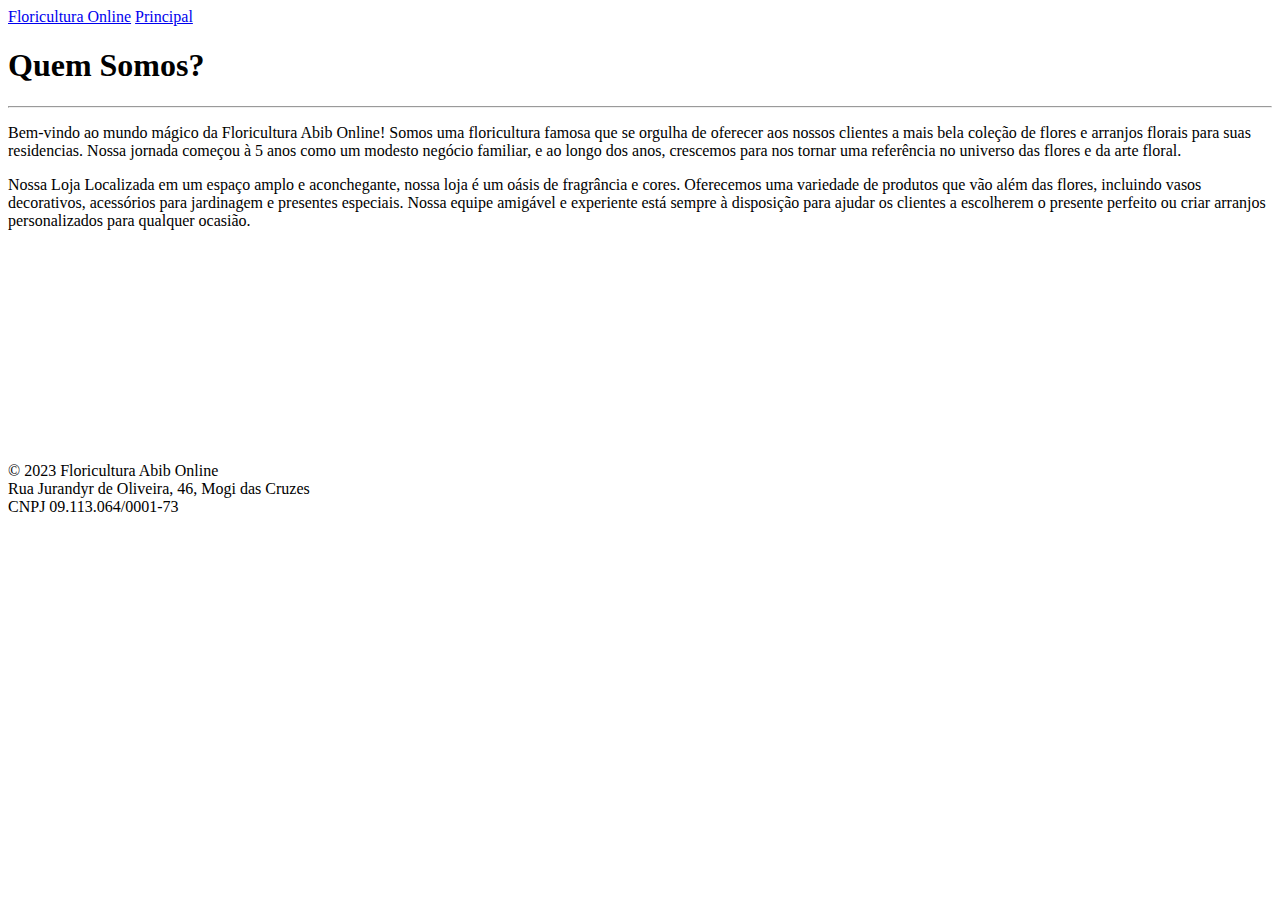
<file: quemsomos.html>
<!doctype html>
<html lang="pt">
  <head>
    <!-- Required meta tags -->
    <meta charset="utf-8">
    <meta name="viewport" content="width=device-width, initial-scale=1">
    <link rel="preconnect" href="https://fonts.googleapis.com">
    

    <!-- Bootstrap CSS -->
    <link href="https://cdn.jsdelivr.net/npm/bootstrap@5.0.2/dist/css/bootstrap.min.css" rel="stylesheet" integrity="sha384-EVSTQN3/azprG1Anm3QDgpJLIm9Nao0Yz1ztcQTwFspd3yD65VohhpuuCOmLASjC" crossorigin="anonymous">
     <link rel="icon" type="image" sizes="16x16" href="src/image/chive-blossoms.png">
     


  <title> Quem Somo? </title>
  </head>
        
        <i class="bi-alarm"></i>
  <body>
      <div class="d-flex flex-column">
    <nav class="navbar navbar-expand-lg navbar-dark bg-success border-bottom shade-sm mb-3">
        <div class="container">
          <a class="navbar-brand" href="index.html">Floricultura Online</a>            
                <a class="nav-link active text-white" aria-current="page" href="index.html">Principal</a>
             
         
               
        
          </div>
        </div>
      </nav>
        <main class="flex-fill">
          <div class="container">
              <h1><b>Quem Somos?</b></h1>
              <hr>
              <p>
                Bem-vindo ao mundo mágico da Floricultura Abib Online! Somos uma floricultura famosa que se orgulha de oferecer aos nossos clientes a mais bela coleção de flores e arranjos florais para suas residencias. Nossa jornada começou à 5 anos como um modesto negócio familiar, e ao longo dos anos, crescemos para nos tornar uma referência no universo das flores e da arte floral.
              </p>
              <p> Nossa Loja 
                Localizada em um espaço amplo e aconchegante, nossa loja é um oásis de fragrância e cores. Oferecemos uma variedade de produtos que vão além das flores, incluindo vasos decorativos, acessórios para jardinagem e presentes especiais. Nossa equipe amigável e experiente está sempre à disposição para ajudar os clientes a escolherem o presente perfeito ou criar arranjos personalizados para qualquer ocasião.</p>
          
              </div>
        
              <br> <br> <br> <br> <br> <br> <br> <br> <br> <br> <br> <br>
        </main>
          <footer class="border-top text-muted bg-light">
              <div class="container">
                <div class="row py-3">
                  <div class="col-14 text-center">
                    &copy; 2023 Floricultura Abib Online<br>
                          Rua Jurandyr de Oliveira, 46, Mogi das Cruzes<br>
                          CNPJ 09.113.064/0001-73
                  </div>
                </div>
              </div>
          </footer>
      </div>
     
  </body>
  
</html>
</file>
<file: src/css/stilo.css>
html{
align-items: center;

}
body {
    margin: 0; /* Remove as margens padrão do corpo */
    padding: 0; /* Remove os preenchimentos padrão do corpo */
    width: 100%; /* Define a largura do corpo como 100% */
    overflow-x: hidden; /* Impede a rolagem horizontal */
    font-family: Arial, sans-serif;

}

.col .card{
    background: linear-gradient(to left, #e4f0e4, #e1e1cd	);
    animation: Gradient 15s ease infinite;
    background-size: 700% 700%;
    box-shadow: 1px 1px 1px rgba(0, 0, 0, 0.2);
    font-size: 13px;

}

.col .card:hover{
    opacity: 0.9;
}
@keyframes Gradient {
    0% {background-position: 0% 50%;}
    50% {background-position: 100% 50%;}
    100% {background-position: 0% 50%;}
  }
  

.btn.btn-success {
    font-size: 15px; /* Defina o tamanho da fonte */
    padding: 10px 5px; /* Ajuste o preenchimento para alterar o tamanho do botão */
    /* Outros estilos conforme necessário */
}
.btn.btn-light.disabled {
    font-size: 15px; /* Defina o tamanho da fonte */
    padding: -10px 150px;
}

.text-center{
    font-size: 12px;
}

.card-title{
    font-size: 17px;
}

.promo{
    font-size: 3px;
    width: 47rem;
}

.plant-table {
    position: absolute;
    background-color: rgb(235, 239, 211);
    border: 1px solid #b0b0b0;
    box-shadow: 0 2px 4px rgba(0, 0, 0, 0.1);
    padding: 5px;
    z-index: 1000;
}

.plant-table table {
    width: 100%;
    border-collapse: collapse;
}

.plant-table th,
.plant-table td {
    padding: 8px 12px;
}

.plant-table th {
    background-color: #f2f2f2;
    border-bottom: 2px solid #ddd;
}

.plant-table tbody tr:hover {
    background-color: #f5f5f5;
    cursor: pointer;
}
.horizontal-list {
    list-style: none;
    padding: 0;
    margin: 0;
    display: flex;
    flex-wrap: wrap;
}

.horizontal-list li {
    padding: 10px;
    margin-right: 10px;
    margin-bottom: 10px;
    cursor: pointer;
    border: 1px solid #ccc;
    border-radius: 5px;
    background-color: #ffffff;
}

.horizontal-list li:hover {
    background-color: #e0e0e0;
}
</file>
<file: src/css/stylescarrinho.css>
body {
    font-family: Arial, sans-serif;
    margin: 0;
    padding: 0;
}

.container {
    max-width: 1200px;
    margin: 20px auto;
}

.row {
    display: flex;
    flex-wrap: wrap;
}

.card {
    width: calc(25.33% - 20px);
    margin: 3px;
    padding: 20px;
    border: 1px solid #ccc;
    border-radius: 5px;
    background: linear-gradient(to left, #e6f0e6, #f4f4e7);
    animation: Gradient 15s ease infinite;
    background-size: 700% 700%;
    box-shadow: 1px 1px 1px rgba(0, 0, 0, 0.2);
    font-size: 0.8rem;

}



.card img {
    max-width: 100%;
}

footer {
    background-color: #5ac237;
    padding: 20px;
    text-align: right;
    font-size: 22px;
}

body {
  font-family: Arial, sans-serif;
}

.cart-sidebar {
  position: fixed;
  top: 0;
  right: -300px; /* Esconder inicialmente */
  width: 300px;
  height: 100%;
  background-color: #ffffff;
  box-shadow: -1px 0 5px rgba(0, 0, 0, 0.1);
  transition: right 0.3s ease;
}

.cart-header {
  background-color: #333;
  color: #ffffff;
  padding: 10px;
  display: flex;
  justify-content: space-between;
  align-items: center;
}

.cart-content {
  padding: 20px;
}

.cart-total {
  margin-top: 20px;
  text-align: right;
}

.cart-total .total-value {
  font-weight: bold;
}

.open-cart-btn {
  position: absolute;
  top: 20px;
  right: 20px;
  padding: 10px 20px;
  background-color: #333;
  color: #ffffff;
  border: none;
  cursor: pointer;
  z-index: 999;
}

.close-cart-btn {
  background: none;
  border: none;
  color: #fff;
  cursor: pointer;
}
</file>
<file: src/css/recursivocarrinho.css>
@media (min-width: 250px) and (max-width: 1000px) {
    body {
        font-family: Arial, sans-serif;
        margin: 0;
        padding: 0;
    }
    
    .container {
        max-width: 1900px;
        margin: 50px auto;
    }
    
    .row {
        display: flex;
        flex-wrap: wrap;
    }
    
    .card {
        align-items: center;
        width: calc(47.33% - 20px);
        margin: 5px;
        margin-left: 20px;
        padding: 20px;
        border: 1px solid #ccc;
        border-radius: 5px;
        background: linear-gradient(to left, #e6f0e6, #f4f4e7);
        animation: Gradient 15s ease infinite;
        background-size: 700% 700%;
        box-shadow: 1px 1px 1px rgba(0, 0, 0, 0.2);
        font-size: 0.8rem;
    
    }
    
    
    
    .card img {
        max-width: 100%;
    }
    
    footer {
        background-color: #4d8b21;
        padding: 30px;
        text-align: right;
        font-size: larger;
    }
    
    body {
      font-family: Arial, sans-serif;
    }
    
    .cart-sidebar {
      position: fixed;
      top: 0;
      right: -300px; /* Esconder inicialmente */
      width: 300px;
      height: 100%;
      background-color: #ffffff;
      box-shadow: -1px 0 5px rgba(0, 0, 0, 0.1);
      transition: right 0.3s ease;
    }
    
    .cart-header {
      background-color: #333;
      color: #ffffff;
      padding: 10px;
      display: flex;
      justify-content: space-between;
      align-items: center;
    }
    
    .cart-content {
      padding: 20px;
    }
    
    .cart-total {
      margin-top: 20px;
      text-align: right;
    }
    
    .cart-total .total-value {
      font-weight: bold;
    }
    
    .open-cart-btn {
      position: absolute;
      top: 119px;
      right: 0px;
      padding: 10px 20px;
      background-color: #333;
      color: #ffffff;
      border: none;
      cursor: pointer;
      z-index: 999;
    }
    
    .close-cart-btn {
      background: none;
      border: none;
      color: #fff;
      cursor: pointer;
    }
    

    .wrapper {
        display: flex;
        flex-direction: column;
    }

    .navbar {
        border-bottom: 1px solid rgba(0, 0, 0, 0.125);
        margin-bottom: 15px;
        box-shadow: 0 0.125rem 0.25rem rgba(0, 0, 0, 0.075);
    }

    .shade-sm {
        box-shadow: 0 1px 3px rgba(0, 0, 0, 0.12), 0 1px 2px rgba(0, 0, 0, 0.24);
    }

    .border-bottom {
        border-bottom: 1px solid #dee2e6 !important;
    }

    .mb-3 {
        margin-bottom: 1rem !important;
    }

    .navbar-brand {
        font-weight: bold;
    }

    .navbar-dark .navbar-brand {
        color: #fff;
    }

    .bg-success {
        background-color: #1f7733 !important;
    }

    .navbar-dark .navbar-nav .nav-link {
        color: rgba(255, 255, 255, 0.75);
    }

    .navbar-dark .navbar-nav .nav-link.active {
        color: #fff;
    }

    .page-title {
        font-size: 24px;
        font-weight: bold;
        margin-bottom: 20px;
    }

    .content {
        display: flex;
    }

    section {
        flex: 3;
        margin-right: 20px;
    }

    aside {
        flex: 1;
    }

    /* Estilo para os cards */
    .card {
        border: 1px solid #ccc;
        border-radius: 5px;
        padding: 10px;
        margin-bottom: 20px;
    }

    .card img {
        max-width: 100%;
        height: auto;
        border-radius: 5px;

    }
  
     
    
}
</file>
<file: src/css/fale.css>
@media (min-width: 250px) and (max-width: 1000px) {

    body, html {
        margin: 0;
        padding: 0;
        width: 100%;
        overflow-x: hidden; /* Impede a rolagem horizontal */
    }
    
    .wrapper {
        width: 100%;
    }
    
    .navbar {
        width: 100%;
    }
    
    .container {
        width: 100%;
        padding-right: 15px;
        padding-left: 15px;
        margin-right: auto;
        margin-left: auto;
    }
    
   
        .navbar-collapse {
            position: absolute;
            top: 56px; /* Altura da barra de navegação */
            left: 0;
            right: 0;
            z-index: 1000;
        }
    }
</file>
<file: src/css/responsivo.css>
@media (min-width: 250px) and (max-width: 1000px) {
    /* Reset padrão do corpo */
    html, body {
        margin: 0;
        padding: 0;
        width: 100%;
        overflow-x: hidden;
    }

    /* Configuração da grade flexível */
    .row {
        display: flex;
        flex-wrap: wrap;
        justify-content: center; /* Centraliza os cards horizontalmente */
        margin: 0 -5px; /* Reduz a margem para evitar que os cards fiquem muito esticados */
    }

    /* Configuração das colunas */
    .col {
        flex: 0 0 calc(33.33% - 10px); /* Divide em 3 colunas e subtrai o espaço entre elas */
        max-width: calc(33.33% - 10px); /* Define a largura máxima para 3 colunas */
        padding: 0 5px; /* Adiciona um padding para separar os cards */
    }

    /* Estilo dos cards */
    .col .card {
        background: linear-gradient(to left, #e6f0e6, #f4f4e7);
        animation: Gradient 15s ease infinite;
        background-size: 700% 700%;
        box-shadow: 1px 1px 1px rgba(0, 0, 0, 0.2);
        font-size: 08px;
        margin: 10px 0; /* Adiciona uma margem na parte superior e inferior dos cards */
        height: 470px;
    }

    /* Efeito de hover nos cards */
    .col .card:hover {
        opacity: 0.9;
    }

    /* Animação do gradiente */
    @keyframes Gradient {
        0% {background-position: 0% 50%;}
        50% {background-position: 100% 50%;}
        100% {background-position: 0% 50%;}
    }

    /* Outros estilos conforme necessário */
    .btn.btn-success {
        font-size: 10px;
        padding: 10px 5px;

    }
    
    .btn.btn-light.disabled {
        font-size: 10px;
        padding: -10px 150px;
    }
    
    .text-center {
        font-size: 12px;
    }
    
    .card-title {
        font-size: 17px;
    }
    
    .promo {
        font-size: 3px;
                height: 350px;

    }


    
    .plant-table {
        position: absolute;
        background-color: rgb(238, 247, 180);
        border: 1px solid #ccc;
        box-shadow: 0 2px 4px rgba(0, 0, 0, 0.1);
        padding: 5px;
        z-index: 1000;
    }
    
    .plant-table table {
        width: 100%;
        border-collapse: collapse;
    }
    
    .plant-table th,
    .plant-table td {
        padding: 8px 12px;
    }
    
    .plant-table th {
        background-color: #f2f2f2;
        border-bottom: 2px solid #ddd;
    }
    
    .plant-table tbody tr:hover {
        background-color: #f5f5f5;
        cursor: pointer;
    }
    .horizontal-list {
        list-style: none;
        padding: 0;
        margin: 0;
        display: flex;
        flex-wrap: wrap;
    }
    
    .horizontal-list li {
        padding: 10px;
        margin-right: 10px;
        margin-bottom: 10px;
        cursor: pointer;
        border: 1px solid #ccc;
        border-radius: 5px;
        background-color: #f0f7e7;
    }
    
    .horizontal-list li:hover {
        background-color: #e0e0e0;
    }
    
    
    
        }
</file>
